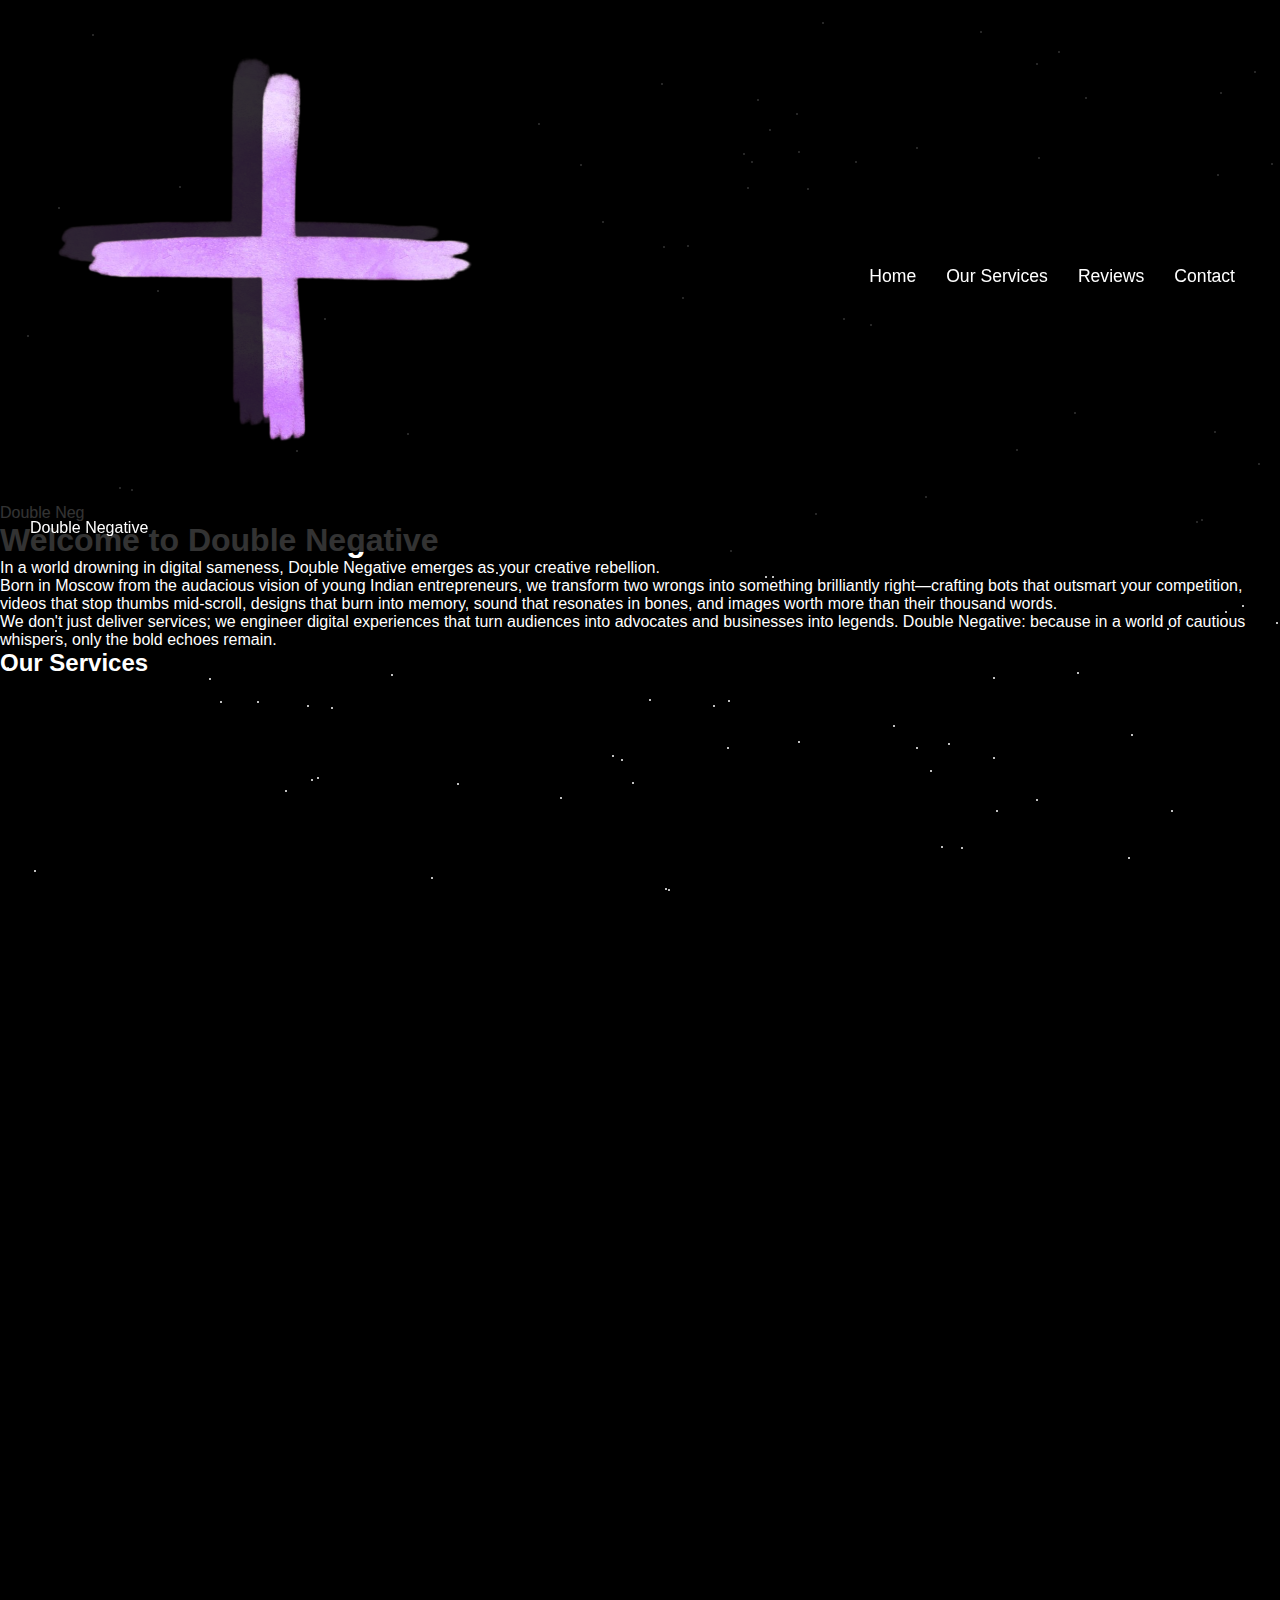
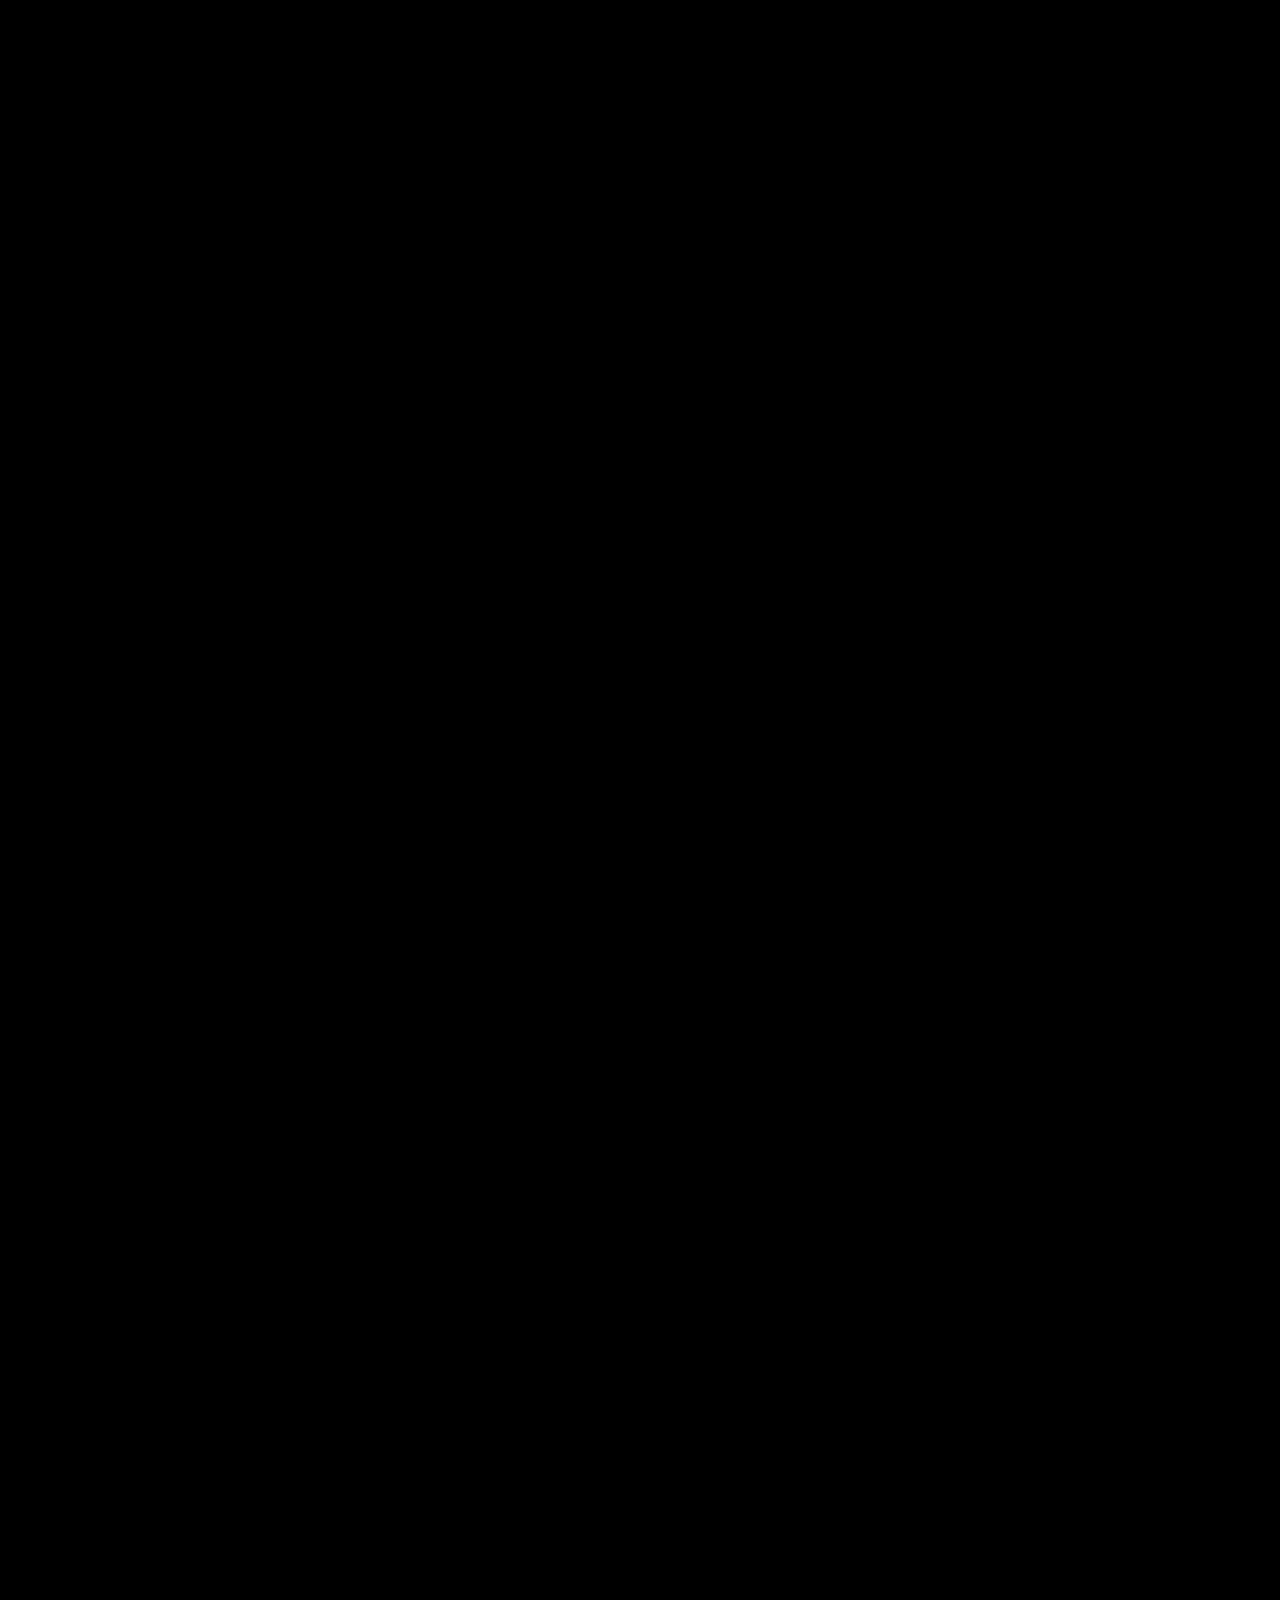
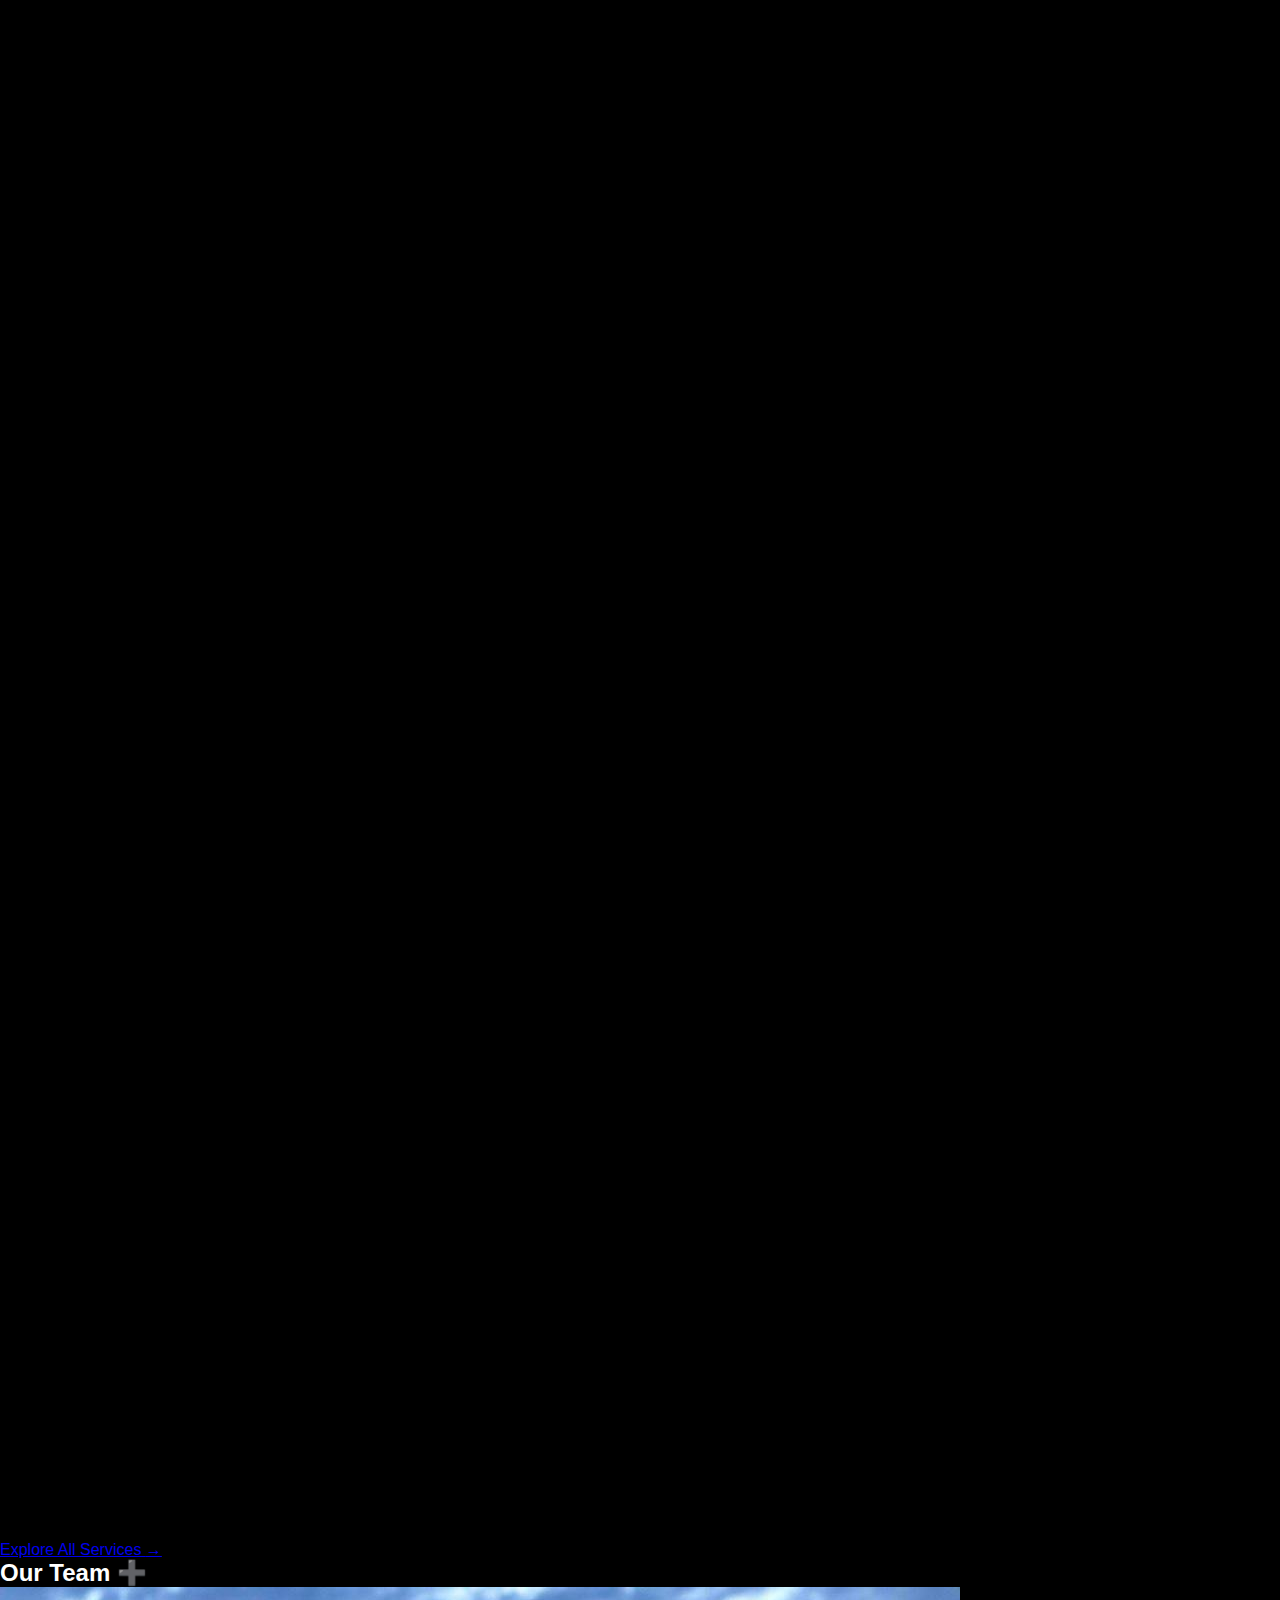
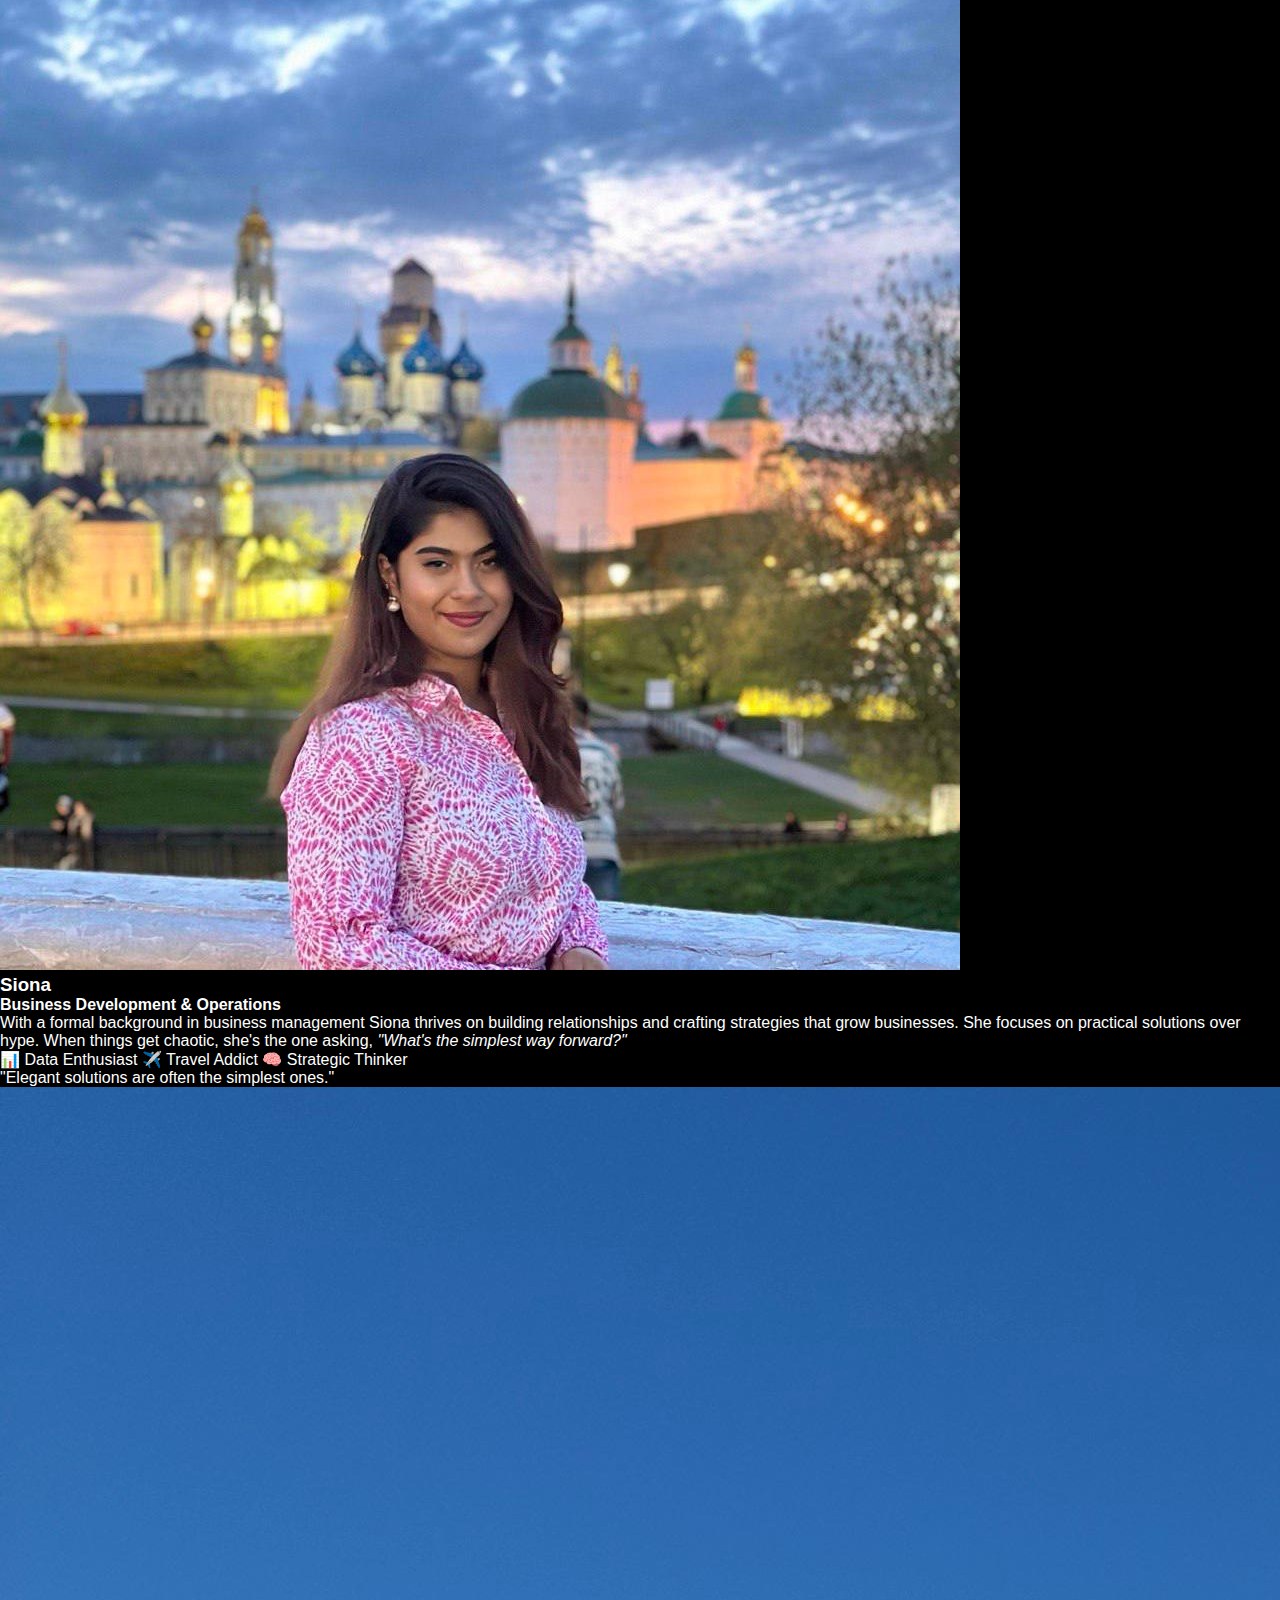
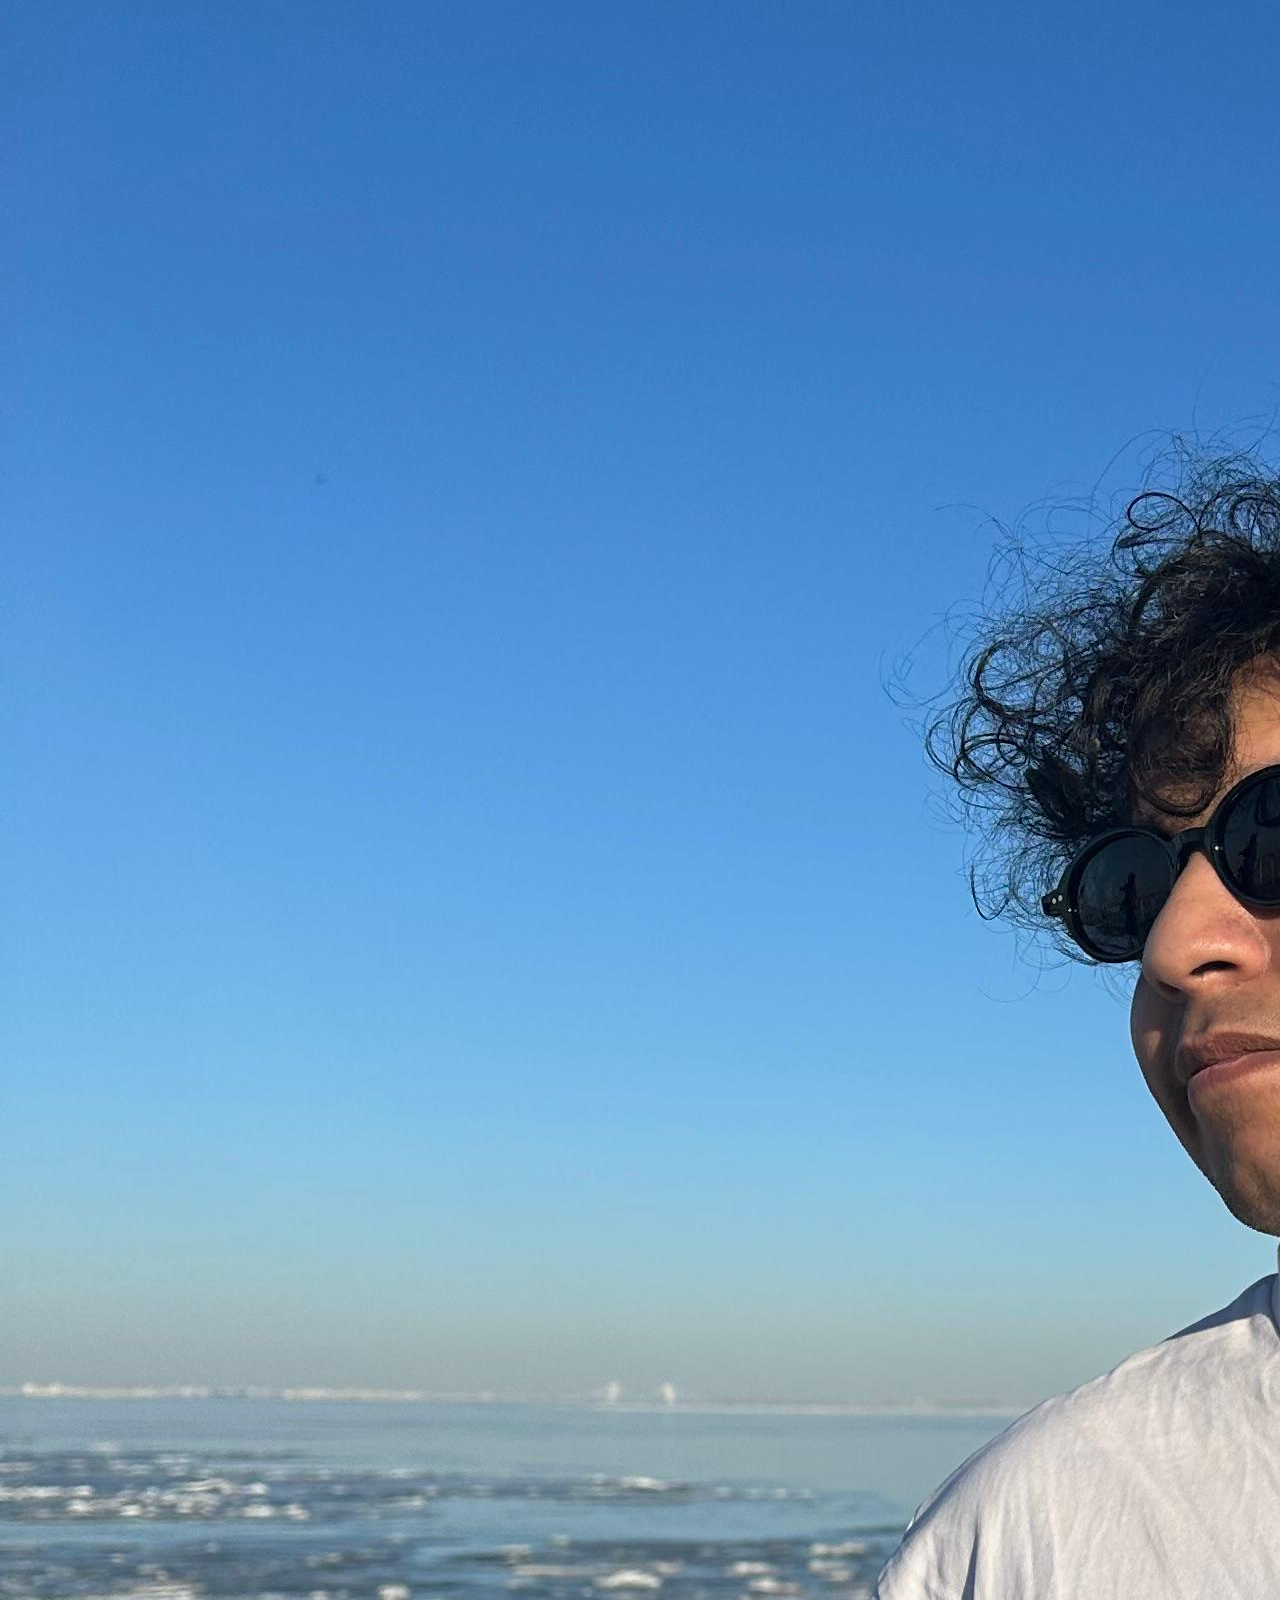
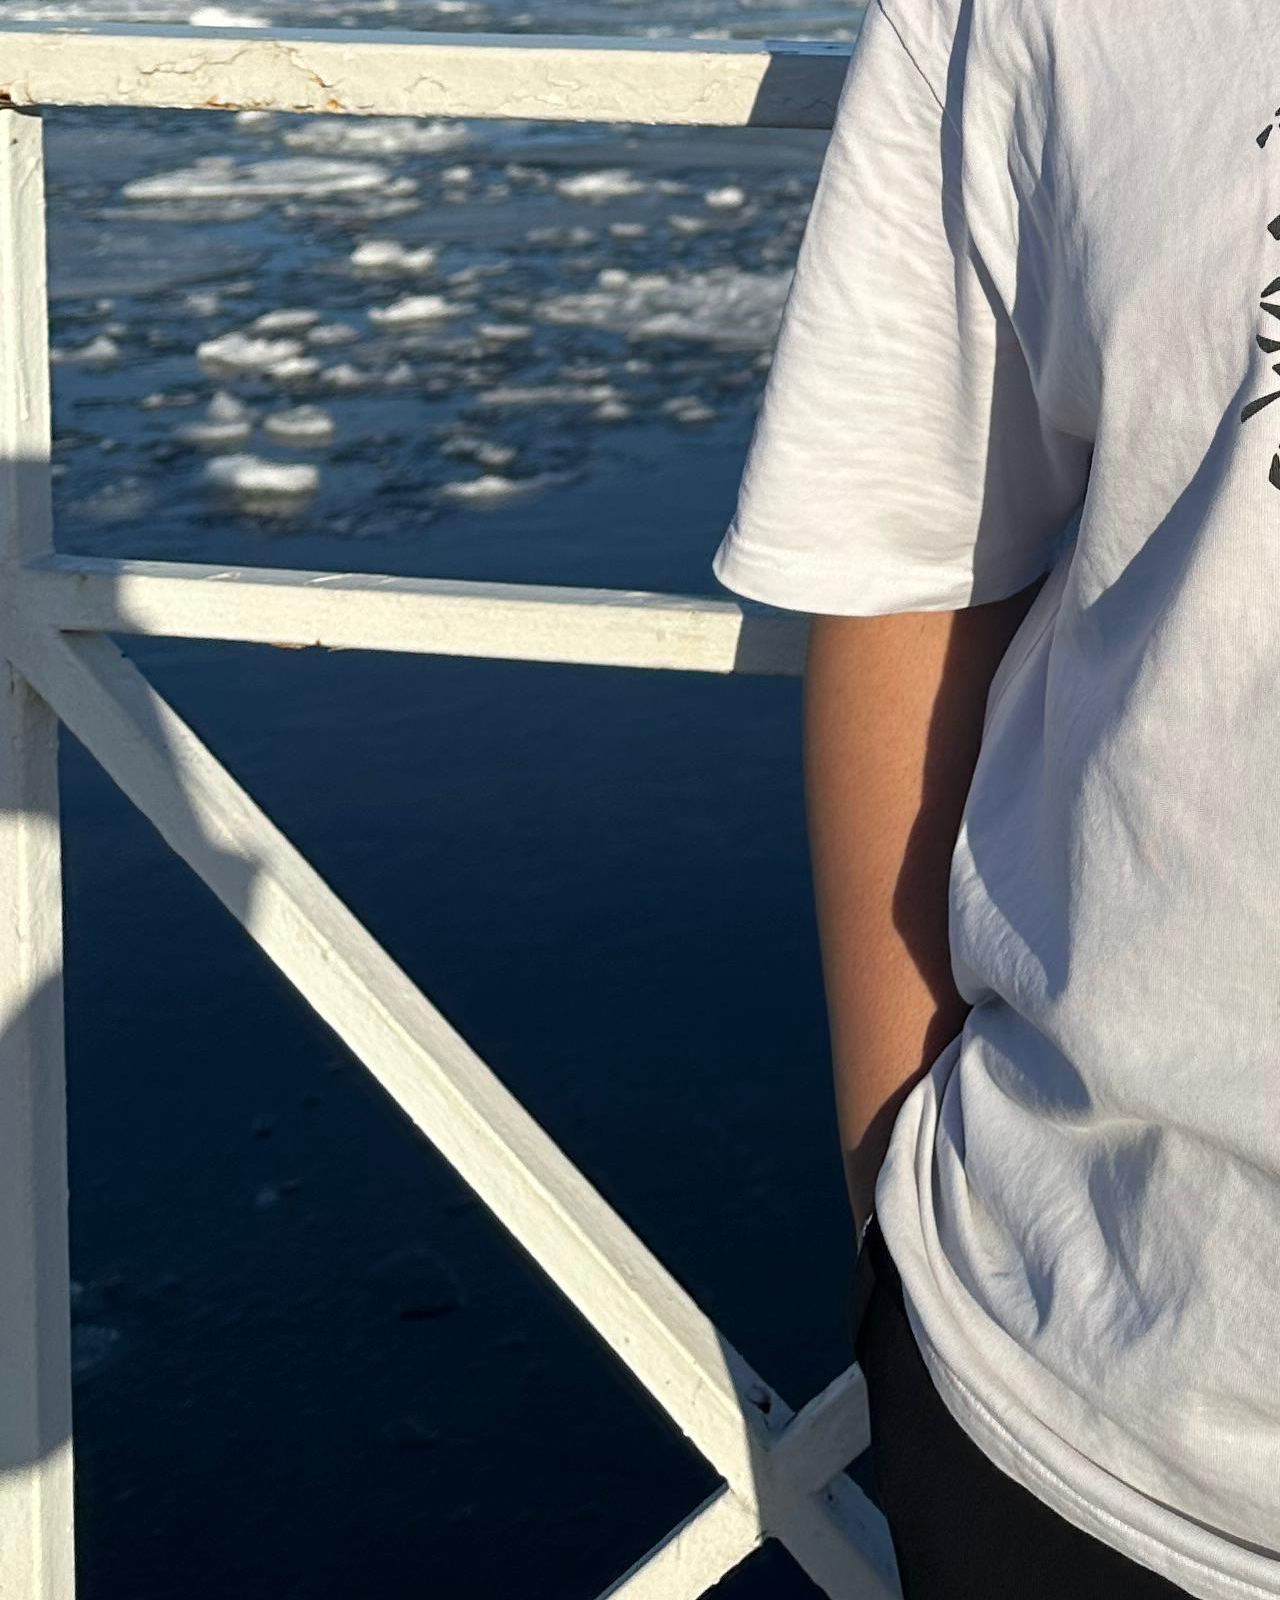
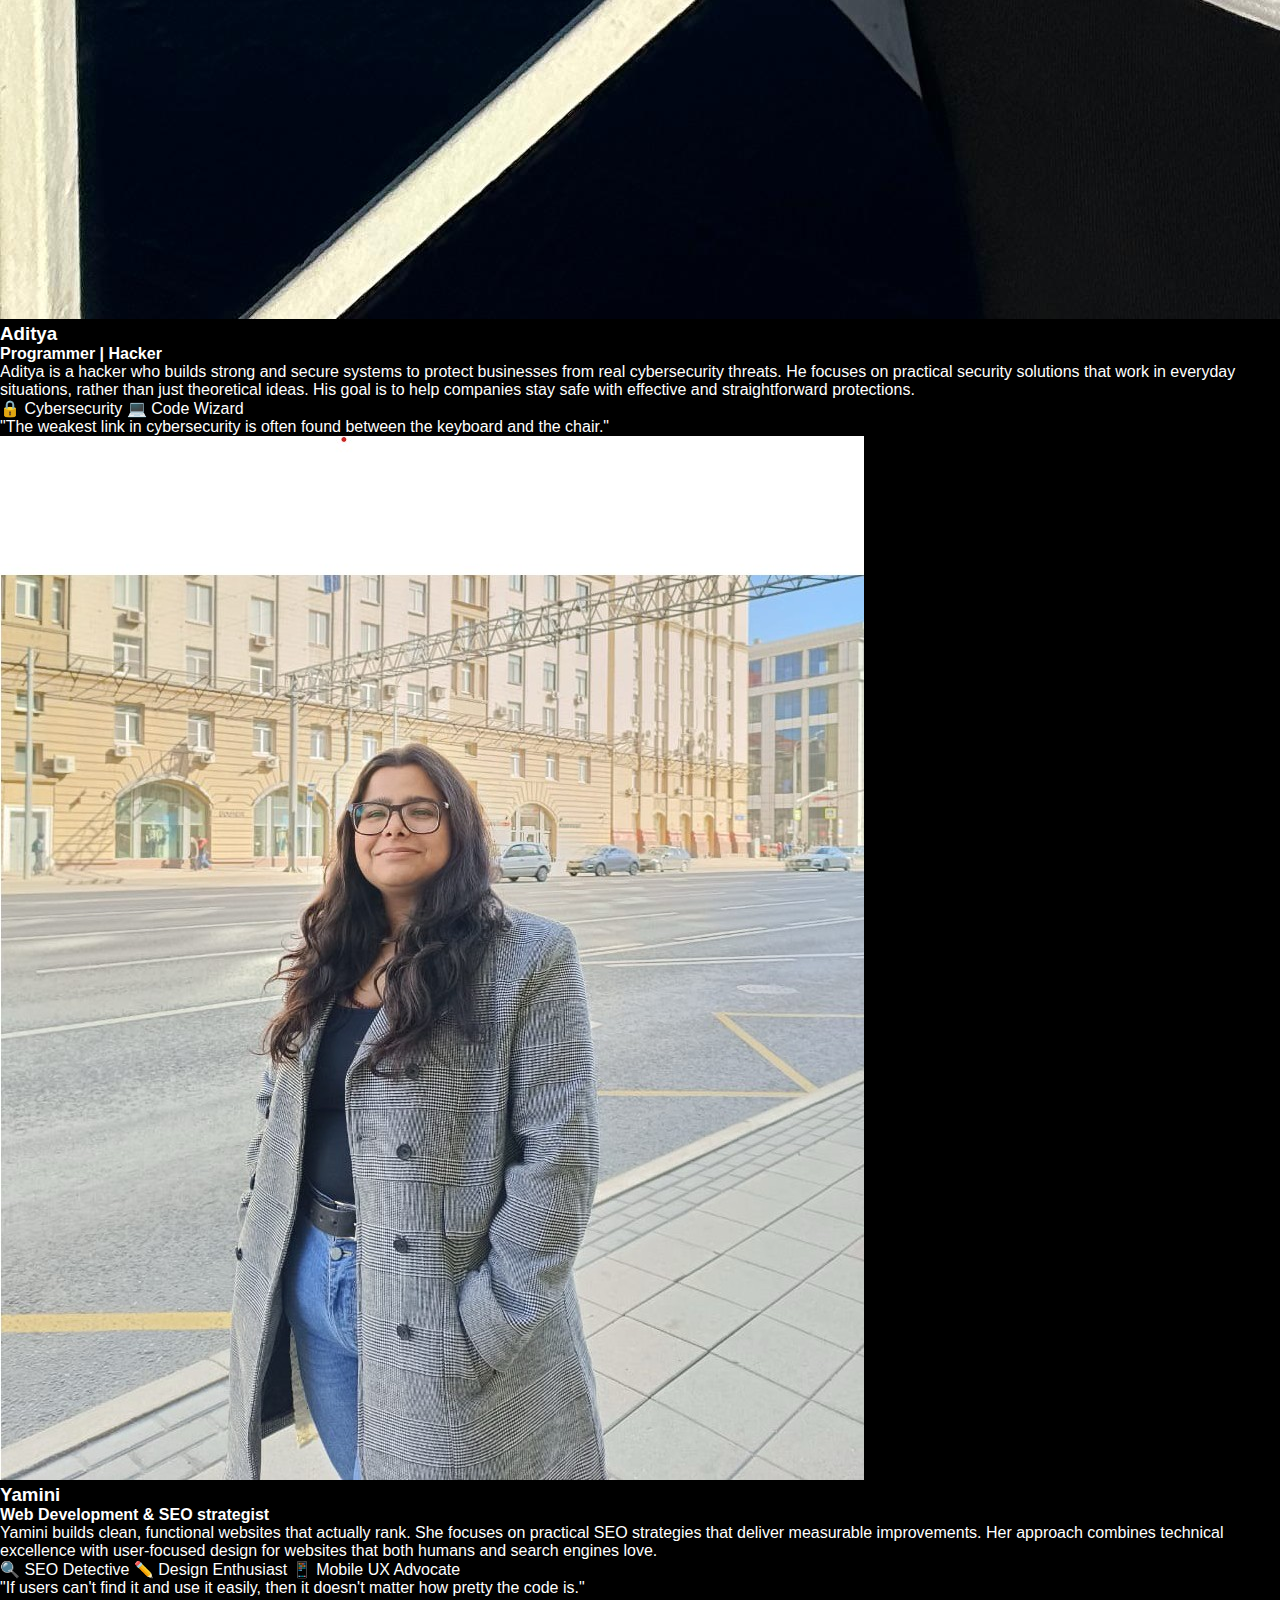
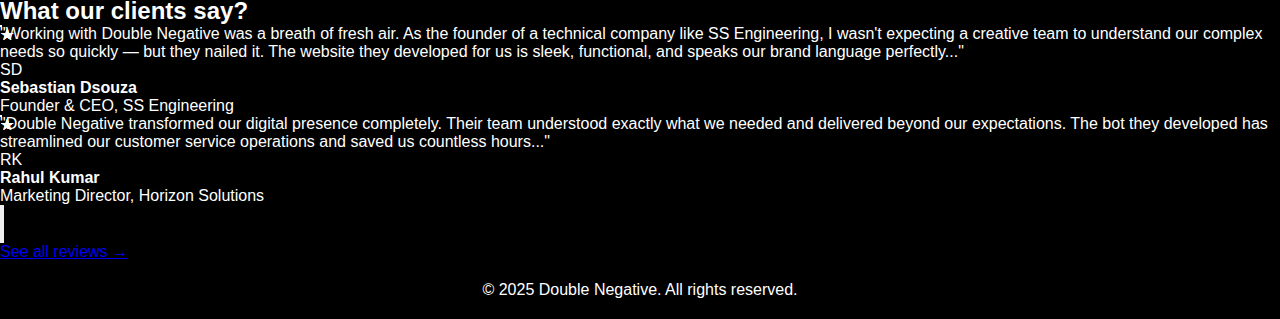
<file: index.html>
<!DOCTYPE html>
<html lang="en">
<head>
  <meta charset="UTF-8" />
  <meta name="viewport" content="width=device-width, initial-scale=1" />
  <title>Double Negative</title>
  <link rel="icon" type="image/x-icon" href="assets/Favicon.ico" />
  <link href="https://fonts.googleapis.com/css2?family=Inter:wght@400;600&display=swap" rel="stylesheet" />
  <link rel="stylesheet" href="styles.css" />
  <link rel="stylesheet" href="mediaqueries.css" />
</head>
<body>
  <!-- Stars Background -->
  <div class="stars"></div>

  <!-- Preloader Overlay -->
  <div class="preloader-overlay" id="preloaderOverlay">
    <img src="assets/Logo.png" alt="Double Negative Logo" class="preloader-logo" />
    <div class="preloader-title"><span id="preloader-typewriter"></span></div>
  </div>

  <!-- All page content wrapped here -->
  <div id="pageContent">
    <!-- Navigation Bar -->
    <nav class="navbar">
      <div class="logo-container">
        <img src="assets/Logo.png" alt="Double Negative Logo" class="logo" />
        <div class="text">Double Negative</div>
      </div>

      <!-- Hamburger Button -->
      <button class="hamburger" id="hamburgerBtn" aria-label="Toggle menu">
        <span class="bar"></span>
        <span class="bar"></span>
        <span class="bar"></span>
      </button>

      <ul class="nav-links">
        <li><a href="index.html">Home</a></li>
        <li><a href="services.html">Our Services</a></li>
        <li><a href="reviews.html">Reviews</a></li>
        <li><a href="contact.html">Contact</a></li>
      </ul>
    </nav>

    <!-- Main Content -->

<!-- Here I have added the about us section and updated the header -->
    <div class="content" id="mainContent">
  <h1>Welcome to <span class="highlight">Double Negative</span></h1>
  <div class="intro-text">
    <p>In a world drowning in digital sameness, Double Negative emerges as your creative rebellion.</p>
    <p>Born in Moscow from the audacious vision of young Indian entrepreneurs, we transform two wrongs into something brilliantly right—crafting bots that outsmart your competition, videos that stop thumbs mid-scroll, designs that burn into memory, sound that resonates in bones, and images worth more than their thousand words.</p>
    <p>We don't just deliver services; we engineer digital experiences that turn audiences into advocates and businesses into legends. Double Negative: because in a world of cautious whispers, only the bold echoes remain.</p>
  </div>
  </div>

  <!-- Service Section Here I have added the service section -->

    <section class="services-highlight-home">
  <h2 class="section-title">Our Services</h2>
  
  <div class="services-grid">
    <div class="service-item" data-aos="fade-up" data-aos-delay="100">
      <div class="service-icon">
        <svg xmlns="http://www.w3.org/2000/svg" viewBox="0 0 24 24" fill="none" stroke="currentColor" stroke-width="2" stroke-linecap="round" stroke-linejoin="round">
          <circle cx="12" cy="12" r="10"></circle>
          <line x1="8" y1="16" x2="16" y2="16"></line>
          <line x1="9" y1="9" x2="9.01" y2="9"></line>
          <line x1="15" y1="9" x2="15.01" y2="9"></line>
        </svg>
      </div>
      <h3>Bot Development</h3>
      <p>Bots that engage and streamline your workflow effortlessly.</p>
    </div>

    <div class="service-item" data-aos="fade-up" data-aos-delay="400">
      <div class="service-icon">
        <svg xmlns="http://www.w3.org/2000/svg" viewBox="0 0 24 24" fill="none" stroke="currentColor" stroke-width="2" stroke-linecap="round" stroke-linejoin="round">
          <rect x="3" y="5" width="18" height="12" rx="2" ry="2"></rect>
          <line x1="8" y1="19" x2="16" y2="19"></line>
          <line x1="12" y1="17" x2="12" y2="19"></line>
        </svg>
      </div>
      <h3>Web Development</h3>
      <p>Websites that captivate and drive your online success.</p>
    </div>

    <div class="service-item" data-aos="fade-up" data-aos-delay="300">
      <div class="service-icon">
        <svg xmlns="http://www.w3.org/2000/svg" viewBox="0 0 24 24" fill="none" stroke="currentColor" stroke-width="2" stroke-linecap="round" stroke-linejoin="round">
          <path d="M12 19l7-7 3 3-7 7-3-3z"></path>
          <path d="M18 13l-1.5-7.5L2 2l3.5 14.5L13 18l5-5z"></path>
          <path d="M2 2l7.586 7.586"></path>
          <circle cx="11" cy="11" r="2"></circle>
        </svg>
      </div>
      <h3>Graphic Design</h3>
      <p>Visual content that stands out and leaves a lasting impression.</p>
    </div>

    <div class="service-item" data-aos="fade-up" data-aos-delay="300">
      <div class="service-icon">
        <svg xmlns="http://www.w3.org/2000/svg" viewBox="0 0 24 24" fill="none" stroke="currentColor" stroke-width="2" stroke-linecap="round" stroke-linejoin="round" width="48" height="48">
          <circle cx="12" cy="12" r="3"></circle>
          <path d="M19.4 15a1.65 1.65 0 0 0 .33 1.82l.06.06a2 2 0 1 1-2.83 2.83l-.06-.06a1.65 1.65 0 0 0-1.82-.33 1.65 1.65 0 0 0-1 1.51V21a2 2 0 1 1-4 0v-.09a1.65 1.65 0 0 0-1-1.51 1.65 1.65 0 0 0-1.82.33l-.06.06a2 2 0 1 1-2.83-2.83l.06-.06a1.65 1.65 0 0 0 .33-1.82 1.65 1.65 0 0 0-1.51-1H3a2 2 0 1 1 0-4h.09a1.65 1.65 0 0 0 1.51-1 1.65 1.65 0 0 0-.33-1.82l-.06-.06a2 2 0 1 1 2.83-2.83l.06.06a1.65 1.65 0 0 0 1.82.33h.09a1.65 1.65 0 0 0 1-1.51V3a2 2 0 1 1 4 0v.09a1.65 1.65 0 0 0 1 1.51h.09a1.65 1.65 0 0 0 1.82-.33l.06-.06a2 2 0 1 1 2.83 2.83l-.06.06a1.65 1.65 0 0 0-.33 1.82v.09a1.65 1.65 0 0 0 1.51 1H21a2 2 0 1 1 0 4h-.09a1.65 1.65 0 0 0-1.51 1z"></path>
        </svg>
      </div>
    <h3>Optimization</h3>
    <p>We help optimize your business through SMO | SMM | SEO.</p>
    </div>
  </div>

  <div class="cta-container">
    <a href="services.html" class="cta-button-services">
      Explore All Services
      <span class="arrow">→</span>
    </a>
  </div>
</section>
  
  <!-- Service sections Ends -->

  <!-- Team Section Here  -->

<section class="team-section">
  <h2 class="section-title">Our Team ➕</h2>
  
  <div class="team-container">
    <div class="team-member" data-animation="fade-right">
      <div class="member-image">
        <div class="image-container">
          <img src="assets/siona.jpg" alt="Siona" class="team-photo" />
        </div>
        <div class="image-border"></div>
      </div>
      
      <div class="member-info">
        <h3>Siona</h3>
        <h4>Business Development & Operations</h4>
        <p>With a formal background in business management Siona thrives on building relationships and crafting strategies that grow businesses. She focuses on practical solutions over hype. When things get chaotic, she's the one asking, <em>"What's the simplest way forward?"</em></p>
        
        <div class="member-fun-facts">
          <span>📊 Data Enthusiast</span>
          <span>✈️ Travel Addict</span>
          <span>🧠 Strategic Thinker</span>
        </div>
        
        <div class="member-quote">
          "Elegant solutions are often the simplest ones."
        </div>
      </div>
    </div>
    
    <div class="team-member" data-animation="fade-left">
      <div class="member-image">
        <div class="image-container">
          <img src="assets/aditya.jpg" alt="Siona" class="team-photo" />
        </div>
        <div class="image-border"></div>
      </div>
      
      <div class="member-info">
        <h3>Aditya</h3>
        <h4>Programmer | Hacker</h4>
        <p>Aditya is a hacker who builds strong and secure systems to protect businesses from real cybersecurity threats. He focuses on practical security solutions that work in everyday situations, rather than just theoretical ideas. His goal is to help companies stay safe with effective and straightforward protections.</p>
        
        <div class="member-fun-facts">
          <span>🔒 Cybersecurity</span>
          <span>💻 Code Wizard</span>
        </div>
        
        <div class="member-quote">
          "The weakest link in cybersecurity is often found between the keyboard and the chair."
        </div>
      </div>
    </div>
    
    <div class="team-member" data-animation="fade-right">
      <div class="member-image">
        <div class="image-container">
         <img src="assets/yamini.jpg" alt="Yamini" class="team-photo" />
        </div>
        <div class="image-border"></div>
      </div>
      
      <div class="member-info">
        <h3>Yamini</h3>
        <h4>Web Development & SEO strategist</h4>
        <p>Yamini builds clean, functional websites that actually rank. She focuses on practical SEO strategies that deliver measurable improvements. Her approach combines technical excellence with user-focused design for websites that both humans and search engines love.</p>
        
        <div class="member-fun-facts">
          <span>🔍 SEO Detective</span>
          <span>✏️ Design Enthusiast</span>
          <span>📱 Mobile UX Advocate</span>
        </div>
        
        <div class="member-quote">
          "If users can't find it and use it easily, then it doesn't matter how pretty the code is."
        </div>
      </div>
    </div>
  </div>
</section>
  <!-- Team Section ends here  -->

  <!-- Review section begins  -->
  <section class="testimonial-section">
  <h2 class="section-title">What our clients say?</h2>
  
  <div class="testimonial-carousel">
    <div class="testimonial-container">
      <!-- First review -->
       <div class="testimonial-slide active">
        <div class="testimonial-content">
          <div class="testimonial-rating">
            <span class="star">★</span>
            <span class="star">★</span>
            <span class="star">★</span>
            <span class="star">★</span>
            <span class="star">★</span>
          </div>
          <div class="testimonial-text">
            <p>"Working with Double Negative was a breath of fresh air. As the founder of a technical company like SS Engineering, I wasn't expecting a creative team to understand our complex needs so quickly — but they nailed it. The website they developed for us is sleek, functional, and speaks our brand language perfectly..."</p>
          </div>
          <div class="testimonial-author">
            <div class="author-avatar">
              <div class="avatar-placeholder">SD</div>
            </div>
            <div class="author-info">
              <h4>Sebastian Dsouza</h4>
              <p>Founder & CEO, SS Engineering</p>
            </div>
          </div>
        </div>
      </div>

    <!-- Second review , we can add more as well , right now going with two , can be extended further -->
     <!-- Second Testimonial (you can add more) -->
      <div class="testimonial-slide">
        <div class="testimonial-content">
          <div class="testimonial-rating">
            <span class="star">★</span>
            <span class="star">★</span>
            <span class="star">★</span>
            <span class="star">★</span>
            <span class="star">★</span>
          </div>
          <div class="testimonial-text">
            <p>"Double Negative transformed our digital presence completely. Their team understood exactly what we needed and delivered beyond our expectations. The bot they developed has streamlined our customer service operations and saved us countless hours..."</p>
          </div>
          <div class="testimonial-author">
            <div class="author-avatar">
              <div class="avatar-placeholder">RK</div>
            </div>
            <div class="author-info">
              <h4>Rahul Kumar</h4>
              <p>Marketing Director, Horizon Solutions</p>
            </div>
          </div>
        </div>
      </div>
    </div>

    <!-- Carousel Controls -->
    <div class="carousel-controls">
      <button class="carousel-control prev" aria-label="Previous testimonial">
        <svg xmlns="http://www.w3.org/2000/svg" viewBox="0 0 24 24" fill="none" stroke="currentColor" stroke-width="2" stroke-linecap="round" stroke-linejoin="round">
          <polyline points="15 18 9 12 15 6"></polyline>
        </svg>
      </button>
      <div class="carousel-indicators">
        <span class="indicator active" data-index="0"></span>
        <span class="indicator" data-index="1"></span>
      </div>
      <button class="carousel-control next" aria-label="Next testimonial">
        <svg xmlns="http://www.w3.org/2000/svg" viewBox="0 0 24 24" fill="none" stroke="currentColor" stroke-width="2" stroke-linecap="round" stroke-linejoin="round">
          <polyline points="9 18 15 12 9 6"></polyline>
        </svg>
      </button>
    </div>
  </div>
  
  <div class="testimonial-cta-container">
    <a href="reviews.html" class="cta-button-testimonials">
      See all reviews
      <span class="arrow">→</span>
    </a>
  </div>
</section>
<!-- Review sections ends here -->


    <!-- Footer -->
    <footer>
      <p>&copy; 2025 Double Negative. All rights reserved.</p>
    </footer>
  </div>

  <!-- Purple Loading Bar -->
  <div class="loading-bar" id="loadingBar"></div>

  <!-- Scripts -->
  <script>
    document.addEventListener('DOMContentLoaded', function () {
      // Star background effect
      const starsContainer = document.querySelector('.stars');
      const numberOfStars = 100;
      for (let i = 0; i < numberOfStars; i++) {
        const star = document.createElement('div');
        star.classList.add('star');
        star.style.left = `${Math.random() * 100}vw`;
        star.style.top = `${Math.random() * 100}vh`;
        star.style.animationDelay = `${Math.random() * 5}s`;
        star.style.animationDuration = `${Math.random() * 5 + 5}s`;
        starsContainer.appendChild(star);
      }

      // Preloader logic
      const preloaderOverlay = document.getElementById('preloaderOverlay');
      const pageContent = document.getElementById('pageContent');
      const preloaderTypewriter = document.getElementById('preloader-typewriter');

      function showMainContent() {
        preloaderOverlay.classList.add('hidden');
        setTimeout(() => {
          pageContent.classList.add('visible');
          // NO centering of navbar here
        }, 1000);
      }

      function runPreloader() {
        const text = "Double Negative";
        let index = 0;
        preloaderTypewriter.textContent = "";
        function type() {
          if (index < text.length) {
            preloaderTypewriter.textContent += text.charAt(index);
            index++;
            setTimeout(type, 100);
          } else {
            setTimeout(showMainContent, 700);
          }
        }
        type();
      }

      // --- Preloader on refresh from any page ---
      runPreloader();

      // Loading bar animation on navigation
      const loadingBar = document.getElementById('loadingBar');
      document.querySelectorAll('a[href]').forEach(link => {
        const href = link.getAttribute('href');
        if (
          href &&
          !href.startsWith('#') &&
          !link.hasAttribute('target') &&
          !href.startsWith('mailto:') &&
          !href.startsWith('tel:') &&
          !href.startsWith('javascript:')
        ) {
          link.addEventListener('click', function (e) {
            e.preventDefault();
            loadingBar.style.transition = 'none';
            loadingBar.style.width = '0';
            loadingBar.style.display = 'block';
            void loadingBar.offsetWidth;
            loadingBar.style.transition = 'width 0.8s cubic-bezier(.4,0,.2,1)';
            loadingBar.style.width = '100%';
            setTimeout(() => {
              window.location.href = href;
            }, 850);
          });
        }
      });

      // Animate loading bar on unload (reload/back)
      window.addEventListener('beforeunload', function () {
        loadingBar.style.transition = 'none';
        loadingBar.style.width = '0';
        loadingBar.style.display = 'block';
        void loadingBar.offsetWidth;
        loadingBar.style.transition = 'width 0.8s cubic-bezier(.4,0,.2,1)';
        loadingBar.style.width = '100%';
      });

      // Hamburger menu toggle with touch support
      const hamburgerBtn = document.getElementById('hamburgerBtn');
      const navLinks = document.querySelector('.nav-links');

      function toggleMenu(e) {
        e.preventDefault();
        navLinks.classList.toggle('open');
      }

      hamburgerBtn.addEventListener('click', toggleMenu);
      hamburgerBtn.addEventListener('touchstart', toggleMenu);

     // Scroll animation function
function initScrollAnimations() {
  const serviceItems = document.querySelectorAll('.service-item');
  
  // Intersection Observer for animations
  const observerOptions = {
    threshold: 0.2,
    rootMargin: '0px 0px -50px 0px'
  };
  
  const observer = new IntersectionObserver((entries) => {
    entries.forEach(entry => {
      if (entry.isIntersecting) {
        entry.target.style.opacity = '1';
        entry.target.style.transform = 'translateY(0)';
        observer.unobserve(entry.target);
      }
    });
  }, observerOptions);
  
  // Initially set the items to be invisible
  serviceItems.forEach(item => {
    item.style.opacity = '0';
    item.style.transform = 'translateY(30px)';
    observer.observe(item);
  });
}

// Run after the DOM is fully loaded
document.addEventListener('DOMContentLoaded', function() {
  // All your existing code here...
  
  // Add this at the end:
  initScrollAnimations();
});

 // Initialize team member animations
      function initTeamAnimations() {
        const teamMembers = document.querySelectorAll('.team-member');
        
        // Intersection Observer for team members
        const teamObserverOptions = {
          threshold: 0.2,
          rootMargin: '0px 0px -50px 0px'
        };
        
        const teamObserver = new IntersectionObserver((entries) => {
          entries.forEach(entry => {
            if (entry.isIntersecting) {
              entry.target.classList.add('visible');
              teamObserver.unobserve(entry.target);
            }
          });
        }, teamObserverOptions);
        
        // Observe each team member for animation
        teamMembers.forEach(member => {
          teamObserver.observe(member);
        });
        
        // Add hover effects for fun facts
        const funFactItems = document.querySelectorAll('.member-fun-facts span');
        funFactItems.forEach(item => {
          // Randomize initial position for animation
          const randomDelay = Math.random() * 0.5;
          item.style.transitionDelay = `${randomDelay}s`;
          
          // Apply subtle hover effect
          item.addEventListener('mouseover', () => {
            item.style.transform = 'translateY(-5px) scale(1.05)';
            item.style.background = 'rgba(138, 43, 226, 0.3)';
          });
          
          item.addEventListener('mouseout', () => {
            item.style.transform = '';
            item.style.background = '';
          });
        });
      }
      
      // Initialize scroll animations
      initScrollAnimations();
      
      // Initialize team animations
      initTeamAnimations();

    // Java script for Review section

    function initTestimonialCarousel() {
        const slides = document.querySelectorAll('.testimonial-slide');
        const indicators = document.querySelectorAll('.carousel-indicators .indicator');
        const prevBtn = document.querySelector('.carousel-control.prev');
        const nextBtn = document.querySelector('.carousel-control.next');
        
        let currentIndex = 0;
        let autoplayInterval;
        
        // Initialize autoplay
        startAutoplay();
        
        // Set active slide
        function setActiveSlide(index) {
          // Remove active class from all slides and indicators
          slides.forEach(slide => slide.classList.remove('active'));
          indicators.forEach(indicator => indicator.classList.remove('active'));
          
          // Add active class to current slide and indicator
          slides[index].classList.add('active');
          indicators[index].classList.add('active');
          
          // Update current index
          currentIndex = index;
        }

      // Next slide function
        function nextSlide() {
          let nextIndex = currentIndex + 1;
          if (nextIndex >= slides.length) {
            nextIndex = 0;
          }
          setActiveSlide(nextIndex);
        }
        
        // Previous slide function
        function prevSlide() {
          let prevIndex = currentIndex - 1;
          if (prevIndex < 0) {
            prevIndex = slides.length - 1;
          }
          setActiveSlide(prevIndex);
        }
        
        // Start autoplay
        function startAutoplay() {
          stopAutoplay(); // Clear any existing interval
          autoplayInterval = setInterval(nextSlide, 6000); // Change slide every 6 seconds
        }
        
        // Stop autoplay
        function stopAutoplay() {
          if (autoplayInterval) {
            clearInterval(autoplayInterval);
          }
        }
        
        // Event listeners
        if (nextBtn) {
          nextBtn.addEventListener('click', () => {
            nextSlide();
            startAutoplay(); // Reset timer after manual navigation
          });
        }
        
        if (prevBtn) {
          prevBtn.addEventListener('click', () => {
            prevSlide();
            startAutoplay(); // Reset timer after manual navigation
          });
        }
        
        // Indicator click events
        indicators.forEach((indicator, index) => {
          indicator.addEventListener('click', () => {
            setActiveSlide(index);
            startAutoplay(); // Reset timer after manual navigation
          });
        });
        
        // Pause autoplay on hover
        const carousel = document.querySelector('.testimonial-carousel');
        if (carousel) {
          carousel.addEventListener('mouseenter', stopAutoplay);
          carousel.addEventListener('mouseleave', startAutoplay);
        }
        
        // Touch events for mobile swipe
        let touchStartX = 0;
        let touchEndX = 0;
        
        function handleTouchStart(e) {
          touchStartX = e.touches[0].clientX;
        }
        
        function handleTouchEnd(e) {
          touchEndX = e.changedTouches[0].clientX;
          handleSwipe();
        }
        
        function handleSwipe() {
          const swipeThreshold = 50; // Minimum distance to be considered a swipe
          
          if (touchStartX - touchEndX > swipeThreshold) {
            // Swipe left (next)
            nextSlide();
          } else if (touchEndX - touchStartX > swipeThreshold) {
            // Swipe right (previous)
            prevSlide();
          }
          
          startAutoplay(); // Reset timer after swipe
        }
        
        if (carousel) {
          carousel.addEventListener('touchstart', handleTouchStart, false);
          carousel.addEventListener('touchend', handleTouchEnd, false);
        }
      }
      
      // Initialize testimonial carousel
      initTestimonialCarousel();
    
    
    });

    
  </script>

</body>
</html>
</file>
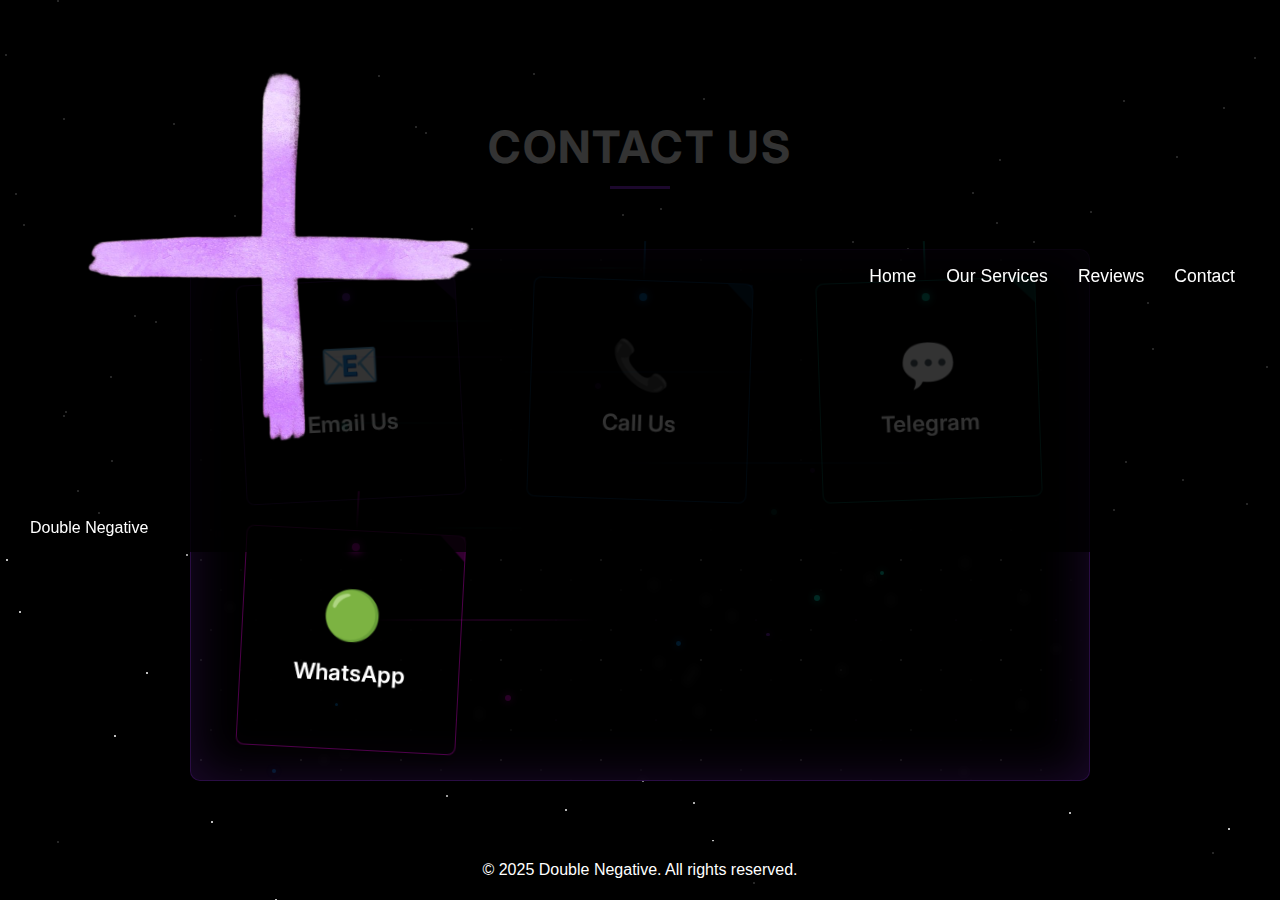
<file: contact.html>
<!DOCTYPE html>
<html lang="en">
<head>
  <meta charset="UTF-8" />
  <meta name="viewport" content="width=device-width, initial-scale=1" />
  <title>Contact - Double Negative</title>
  <link rel="icon" type="image/x-icon" href="assets/Favicon.ico" />
  <link href="https://fonts.googleapis.com/css2?family=Inter:wght@400;600&display=swap" rel="stylesheet" />
  <link rel="stylesheet" href="styles.css" />
  <link rel="stylesheet" href="mediaqueries.css" />
  <style>
    /* Contact Page Specific Styles */
   .contact-container {
      padding: 120px 20px 60px;
      max-width: 1200px;
      margin: 0 auto;
      text-align: center;
    }
    
    .section-title {
      font-family: 'Inter', sans-serif;
      font-size: 2.8rem;
      font-weight: 700;
      letter-spacing: 2px;
      color: #fff;
      text-align: center;
      margin-bottom: 60px;
      position: relative;
      display: inline-block;
      padding-bottom: 15px;
    }
    
    .section-title:after {
      content: '';
      position: absolute;
      width: 60px;
      height: 3px;
      background-color: #8a2be2;
      bottom: 0;
      left: 50%;
      transform: translateX(-50%);
    }
    
    /* Cosmic Notes Board Styles */
    .cosmic-board {
      background: rgba(0, 0, 0, 0.5);
      border: 1px solid rgba(138, 43, 226, 0.3);
      padding: 30px;
      border-radius: 10px;
      box-shadow: 0 10px 30px rgba(0, 0, 0, 0.5), 0 0 50px rgba(138, 43, 226, 0.2) inset;
      position: relative;
      max-width: 900px;
      margin: 0 auto;
      min-height: 500px;
      display: grid;
      grid-template-columns: repeat(auto-fit, minmax(250px, 1fr));
      gap: 30px;
      justify-items: center;
      backdrop-filter: blur(5px);
    }
    
    .cosmic-board:before {
      content: "";
      position: absolute;
      top: 0;
      left: 0;
      right: 0;
      bottom: 0;
      background-image: url("data:image/svg+xml,%3Csvg width='100' height='100' viewBox='0 0 100 100' xmlns='http://www.w3.org/2000/svg'%3E%3Ccircle cx='10' cy='10' r='1' fill='%23ffffff33'/%3E%3Ccircle cx='30' cy='40' r='0.5' fill='%23ffffff22'/%3E%3Ccircle cx='50' cy='20' r='0.8' fill='%23ffffff22'/%3E%3Ccircle cx='80' cy='30' r='0.4' fill='%23ffffff33'/%3E%3Ccircle cx='20' cy='80' r='0.7' fill='%23ffffff33'/%3E%3Ccircle cx='65' cy='70' r='0.6' fill='%238a2be233'/%3E%3Ccircle cx='90' cy='90' r='0.5' fill='%238a2be222'/%3E%3C/svg%3E");
      border-radius: 10px;
      opacity: 0.5;
      z-index: 0;
    }
    
    /* Sticky Note Styles */
    .sticky-note {
      width: 220px;
      height: 220px;
      padding: 25px 20px;
      position: relative;
      box-shadow: 0 5px 15px rgba(0, 0, 0, 0.5);
      display: flex;
      flex-direction: column;
      align-items: center;
      justify-content: center;
      text-align: center;
      font-family: 'Inter', sans-serif;
      z-index: 1;
      cursor: pointer;
      transform-origin: center;
      transform: rotate(var(--rotate, 0deg));
      transition: all 0.3s ease;
      border-radius: 8px;
      backdrop-filter: blur(5px);
      border: 1px solid rgba(255, 255, 255, 0.1);
      background-color: rgba(0, 0, 0, 0.6);
    }
    
    .sticky-note:hover {
      transform: scale(1.05) rotate(calc(var(--rotate, 0deg) + 1deg));
      box-shadow: 0 15px 25px rgba(0, 0, 0, 0.6), 0 0 20px var(--glow-color, rgba(138, 43, 226, 0.6));
      z-index: 5;
    }
    
    .sticky-note:active {
      transform: scale(0.98) rotate(calc(var(--rotate, 0deg) - 1deg));
    }
    
    .sticky-note:before {
      content: "";
      position: absolute;
      top: 0;
      right: 0;
      border-width: 0 25px 25px 0;
      border-style: solid;
      border-color: transparent rgba(255, 255, 255, 0.1) transparent transparent;
      border-radius: 0 0 0 8px;
      transition: all 0.3s ease;
    }
    
    .sticky-note:hover:before {
      border-width: 0 30px 30px 0;
    }
    
    .sticky-purple {
      --glow-color: rgba(138, 43, 226, 0.6);
      border: 1px solid rgba(138, 43, 226, 0.3);
      --rotate: -3deg;
    }
    
    .sticky-purple:before {
      border-color: transparent rgba(138, 43, 226, 0.2) transparent transparent;
    }
    
    .sticky-blue {
      --glow-color: rgba(0, 149, 255, 0.6);
      border: 1px solid rgba(0, 149, 255, 0.3);
      --rotate: 2deg;
    }
    
    .sticky-blue:before {
      border-color: transparent rgba(0, 149, 255, 0.2) transparent transparent;
    }
    
    .sticky-teal {
      --glow-color: rgba(0, 255, 218, 0.6);
      border: 1px solid rgba(0, 255, 218, 0.3);
      --rotate: -2deg;
    }
    
    .sticky-teal:before {
      border-color: transparent rgba(0, 255, 218, 0.2) transparent transparent;
    }
    
    .sticky-pink {
      --glow-color: rgba(255, 0, 243, 0.6);
      border: 1px solid rgba(255, 0, 243, 0.3);
      --rotate: 3deg;
    }
    
    .sticky-pink:before {
      border-color: transparent rgba(255, 0, 243, 0.2) transparent transparent;
    }
    
    .sticky-icon {
      font-size: 3rem;
      margin-bottom: 15px;
      position: relative;
      z-index: 2;
    }
    
    .sticky-title {
      font-size: 1.4rem;
      font-weight: 600;
      margin-bottom: 10px;
      color: white;
    }
    
    .sticky-text {
      font-size: 1.1rem;
      max-width: 100%;
      overflow-wrap: break-word;
      color: rgba(255, 255, 255, 0.8);
    }
    
    /* Connector line effect */
    .sticky-note:after {
      content: "";
      position: absolute;
      top: 12px;
      left: 50%;
      transform: translateX(-50%);
      width: 8px;
      height: 8px;
      background: var(--glow-color, rgba(138, 43, 226, 0.8));
      border-radius: 50%;
      box-shadow: 0 0 10px var(--glow-color, rgba(138, 43, 226, 0.8));
      z-index: 2;
    }
    
    /* Digital connector effect */
    .digital-connector {
      position: absolute;
      width: 2px;
      height: 40px;
      background: linear-gradient(to bottom, var(--glow-color, rgba(138, 43, 226, 0.8)), transparent);
      top: -40px;
      left: 50%;
      transform: translateX(-50%);
      z-index: 1;
      opacity: 0.7;
    }
    
    /* Success message for copy */
    .success-message {
      position: fixed;
      top: 20px;
      left: 50%;
      transform: translateX(-50%);
      background: rgba(138, 43, 226, 0.9);
      color: white;
      padding: 10px 20px;
      border-radius: 5px;
      z-index: 9999;
      opacity: 0;
      transition: opacity 0.3s ease;
      pointer-events: none;
      box-shadow: 0 0 20px rgba(138, 43, 226, 0.5);
    }
    
    .success-message.show {
      opacity: 1;
    }

    /* Extra decoration elements */
    .decoration {
      position: absolute;
      z-index: 1;
      opacity: 0.2;
      pointer-events: none;
    }
    
    .circuit-line {
      height: 2px;
      background: linear-gradient(90deg, transparent, var(--line-color, rgba(138, 43, 226, 0.8)), transparent);
      position: absolute;
    }
    
    .circuit-dot {
      width: 6px;
      height: 6px;
      background: var(--dot-color, rgba(138, 43, 226, 0.8));
      border-radius: 50%;
      position: absolute;
      box-shadow: 0 0 8px var(--dot-color, rgba(138, 43, 226, 0.8));
    }
    
    /* Responsive Styles */
    @media (max-width: 768px) {
      .cosmic-board {
        padding: 20px;
        grid-template-columns: repeat(auto-fit, minmax(200px, 1fr));
        gap: 20px;
      }
      
      .sticky-note {
        width: 200px;
        height: 200px;
        padding: 20px 15px;
      }
    }
    
    @media (max-width: 480px) {
      .contact-container {
        padding: 100px 15px 40px;
      }
      
      .cosmic-board {
        padding: 15px;
        grid-template-columns: 1fr;
      }
      
      .section-title {
        font-size: 2.2rem;
      }
    }
  </style>
</head>
<body>
  <!-- Purple Loading Bar -->
  <div class="loading-bar" id="loadingBar"></div>

  <!-- Navigation Bar -->
  <nav class="navbar">
    <div class="logo-container">
      <img src="assets/Logo.png" alt="Double Negative Logo" class="logo" />
      <div class="text">Double Negative</div>
    </div>

    <!-- Hamburger Button -->
    <button class="hamburger" id="hamburgerBtn" aria-label="Toggle menu">
      <span class="bar"></span>
      <span class="bar"></span>
      <span class="bar"></span>
    </button>

    <ul class="nav-links">
      <li><a href="index.html">Home</a></li>
      <li><a href="services.html">Our Services</a></li>
      <li><a href="reviews.html">Reviews</a></li>
      <li><a href="contact.html">Contact</a></li>
    </ul>
  </nav>

  <!-- Background Stars -->
  <div class="stars"></div>

  <!-- Contact Content -->
  <div class="contact-container">
    <h2 class="section-title">CONTACT US</h2>
    
    <div class="cosmic-board">
      <!-- Email Sticky Note -->
      <div class="sticky-note sticky-purple" data-contact="yaminis8750@gmail.com">
        <div class="digital-connector"></div>
        <div class="sticky-icon">📧</div>
        <div class="sticky-title">Email Us</div>
        <div class="sticky-text"></div>
      </div>
      
      <!-- Phone Sticky Note -->
      <div class="sticky-note sticky-blue" data-contact="+7 9669345861">
        <div class="digital-connector"></div>
        <div class="sticky-icon">📞</div>
        <div class="sticky-title">Call Us</div>
        <div class="sticky-text"></div>
      </div>
      
      <!-- Telegram Sticky Note -->
      <div class="sticky-note sticky-teal" data-type="link" data-contact="https://t.me/yamini_875">
        <div class="digital-connector"></div>
        <div class="sticky-icon">💬</div>
        <div class="sticky-title">Telegram</div>
        <div class="sticky-text"></div>
      </div>
      
      <!-- WhatsApp Sticky Note -->
      <div class="sticky-note sticky-pink" data-type="link" data-contact="https://wa.me/79669345861">
        <div class="digital-connector"></div>
        <div class="sticky-icon">🟢</div>
        <div class="sticky-title">WhatsApp</div>
        <div class="sticky-text"></div>
      </div>
      
      <!-- Decoration Elements -->
      <div class="decoration circuit-line" style="top: 20%; left: 10%; width: 30%; --line-color: rgba(138, 43, 226, 0.5);"></div>
      <div class="decoration circuit-line" style="top: 40%; right: 15%; width: 40%; --line-color: rgba(0, 149, 255, 0.5);"></div>
      <div class="decoration circuit-line" style="bottom: 30%; left: 20%; width: 25%; --line-color: rgba(255, 0, 243, 0.5);"></div>
      <div class="decoration circuit-dot" style="top: 25%; left: 45%; --dot-color: rgba(138, 43, 226, 0.8);"></div>
      <div class="decoration circuit-dot" style="top: 65%; right: 30%; --dot-color: rgba(0, 255, 218, 0.8);"></div>
      <div class="decoration circuit-dot" style="bottom: 15%; left: 35%; --dot-color: rgba(255, 0, 243, 0.8);"></div>
    </div>
    
    <!-- Success Message for Copy -->
    <div class="success-message" id="successMessage">Contact info copied to clipboard!</div>
  </div>

  <!-- Footer -->
  <footer>
    <p>&copy; 2025 Double Negative. All rights reserved.</p>
  </footer>

  <!-- Scripts -->
  <script>
    // --- Redirect to home with preloader on reload ---
    if (performance.getEntriesByType("navigation")[0]?.type === "reload" ||
        performance.navigation?.type === 1) {
      sessionStorage.setItem('showPreloader', 'true');
      window.location.href = "index.html";
    }

    document.addEventListener('DOMContentLoaded', function () {
      // Star background effect
      const starsContainer = document.querySelector('.stars');
      const numberOfStars = 100;
      for (let i = 0; i < numberOfStars; i++) {
        const star = document.createElement('div');
        star.classList.add('star');
        star.style.left = `${Math.random() * 100}vw`;
        star.style.top = `${Math.random() * 100}vh`;
        star.style.animationDelay = `${Math.random() * 5}s`;
        star.style.animationDuration = `${Math.random() * 5 + 5}s`;
        starsContainer.appendChild(star);
      }

      // Loading bar animation on navigation
      const loadingBar = document.getElementById('loadingBar');
      document.querySelectorAll('a[href]').forEach(link => {
        const href = link.getAttribute('href');
        if (
          href &&
          !href.startsWith('#') &&
          !link.hasAttribute('target') &&
          !href.startsWith('mailto:') &&
          !href.startsWith('tel:') &&
          !href.startsWith('javascript:')
        ) {
          link.addEventListener('click', function (e) {
            e.preventDefault();
            loadingBar.style.transition = 'none';
            loadingBar.style.width = '0';
            loadingBar.style.display = 'block';
            void loadingBar.offsetWidth;
            loadingBar.style.transition = 'width 0.8s cubic-bezier(.4,0,.2,1)';
            loadingBar.style.width = '100%';
            setTimeout(() => {
              window.location.href = href;
            }, 850);
          });
        }
      });

      // Animate loading bar on page unload
      window.addEventListener('beforeunload', function () {
        loadingBar.style.transition = 'none';
        loadingBar.style.width = '0';
        loadingBar.style.display = 'block';
        void loadingBar.offsetWidth;
        loadingBar.style.transition = 'width 0.8s cubic-bezier(.4,0,.2,1)';
        loadingBar.style.width = '100%';
      });

      // Hamburger menu toggle with touch support
      const hamburgerBtn = document.getElementById('hamburgerBtn');
      const navLinks = document.querySelector('.nav-links');

      function toggleMenu(e) {
        e.preventDefault();
        navLinks.classList.toggle('open');
      }

      hamburgerBtn.addEventListener('click', toggleMenu);
      hamburgerBtn.addEventListener('touchstart', toggleMenu);
      
      // Sticky Notes Interaction
      const stickyNotes = document.querySelectorAll('.sticky-note');
      const successMessage = document.getElementById('successMessage');
      
      // Add circuit decoration effects
      function addCircuitEffects() {
        const cosmicBoard = document.querySelector('.cosmic-board');
        
        // Add more circuit lines
        for (let i = 0; i < 5; i++) {
          const line = document.createElement('div');
          line.classList.add('decoration', 'circuit-line');
          
          // Random position, size and color
          line.style.top = `${Math.random() * 100}%`;
          line.style.left = `${Math.random() * 50}%`;
          line.style.width = `${Math.random() * 30 + 10}%`;
          
          // Random color from our theme
          const colors = [
            'rgba(138, 43, 226, 0.3)', // Purple
            'rgba(0, 149, 255, 0.3)',  // Blue
            'rgba(0, 255, 218, 0.3)',  // Teal
            'rgba(255, 0, 243, 0.3)'   // Pink
          ];
          line.style.setProperty('--line-color', colors[Math.floor(Math.random() * colors.length)]);
          
          cosmicBoard.appendChild(line);
        }
        
        // Add more dots
        for (let i = 0; i < 8; i++) {
          const dot = document.createElement('div');
          dot.classList.add('decoration', 'circuit-dot');
          
          // Random position
          dot.style.top = `${Math.random() * 100}%`;
          dot.style.left = `${Math.random() * 100}%`;
          
          // Random size
          const size = Math.random() * 4 + 3;
          dot.style.width = `${size}px`;
          dot.style.height = `${size}px`;
          
          // Random color from our theme
          const colors = [
            'rgba(138, 43, 226, 0.8)', // Purple
            'rgba(0, 149, 255, 0.8)',  // Blue
            'rgba(0, 255, 218, 0.8)',  // Teal
            'rgba(255, 0, 243, 0.8)'   // Pink
          ];
          dot.style.setProperty('--dot-color', colors[Math.floor(Math.random() * colors.length)]);
          
          cosmicBoard.appendChild(dot);
        }
      }
      
      // Add subtle mouse move effect for each note
      stickyNotes.forEach(note => {
        // Add subtle mouse move effect
        note.addEventListener('mousemove', function(e) {
          const bounds = note.getBoundingClientRect();
          const mouseX = e.clientX - bounds.left;
          const mouseY = e.clientY - bounds.top;
          
          const rotateX = (mouseY / bounds.height - 0.5) * 5;
          const rotateY = (mouseX / bounds.width - 0.5) * -5;
          
          // Increase glow on hover
          const glowColor = window.getComputedStyle(note).getPropertyValue('--glow-color');
          
          note.style.transform = `
            rotate(var(--rotate))
            perspective(800px)
            rotateX(${rotateX}deg)
            rotateY(${rotateY}deg)
            scale(1.05)
          `;
          note.style.boxShadow = `0 15px 25px rgba(0, 0, 0, 0.6), 0 0 30px ${glowColor}`;
        });
        
        // Reset on mouse leave
        note.addEventListener('mouseleave', function() {
          note.style.transform = `rotate(var(--rotate))`;
          note.style.boxShadow = '';
        });
        
        // Click event to copy or navigate
        note.addEventListener('click', function() {
          const contactInfo = this.getAttribute('data-contact');
          const contactType = this.getAttribute('data-type');
          
          // Add digital press effect on click
          this.style.transition = 'transform 0.2s ease, box-shadow 0.2s ease';
          
          if (contactType === 'link') {
            // Open link in new tab
            window.open(contactInfo, '_blank');
          } else {
            // Copy to clipboard
            navigator.clipboard.writeText(contactInfo).then(() => {
              // Show success message
              successMessage.classList.add('show');
              setTimeout(() => {
                successMessage.classList.remove('show');
              }, 2000);
            });
          }
        });
      });
      
      // Add glowing pulse animation to connector dots
      function animateConnectors() {
        const connectors = document.querySelectorAll('.digital-connector');
        connectors.forEach(connector => {
          // Set random animation delay
          connector.style.animationDelay = `${Math.random() * 2}s`;
          
          // Add glow pulse animation
          const keyframes = `
            @keyframes pulseGlow${Math.random().toString().slice(2, 8)} {
              0% { opacity: 0.3; height: 30px; }
              50% { opacity: 0.8; height: 40px; }
              100% { opacity: 0.3; height: 30px; }
            }
          `;
          
          // Add the keyframes to the document
          const style = document.createElement('style');
          style.innerHTML = keyframes;
          document.head.appendChild(style);
          
          // Apply the animation
          connector.style.animation = `pulseGlow${Math.random().toString().slice(2, 8)} ${2 + Math.random() * 3}s infinite ease-in-out`;
        });
      }
      
      // Call the circuit effects function
      addCircuitEffects();
      
      // Call the animation function
      animateConnectors();
    });
  </script>
</body>
</html>
</file>
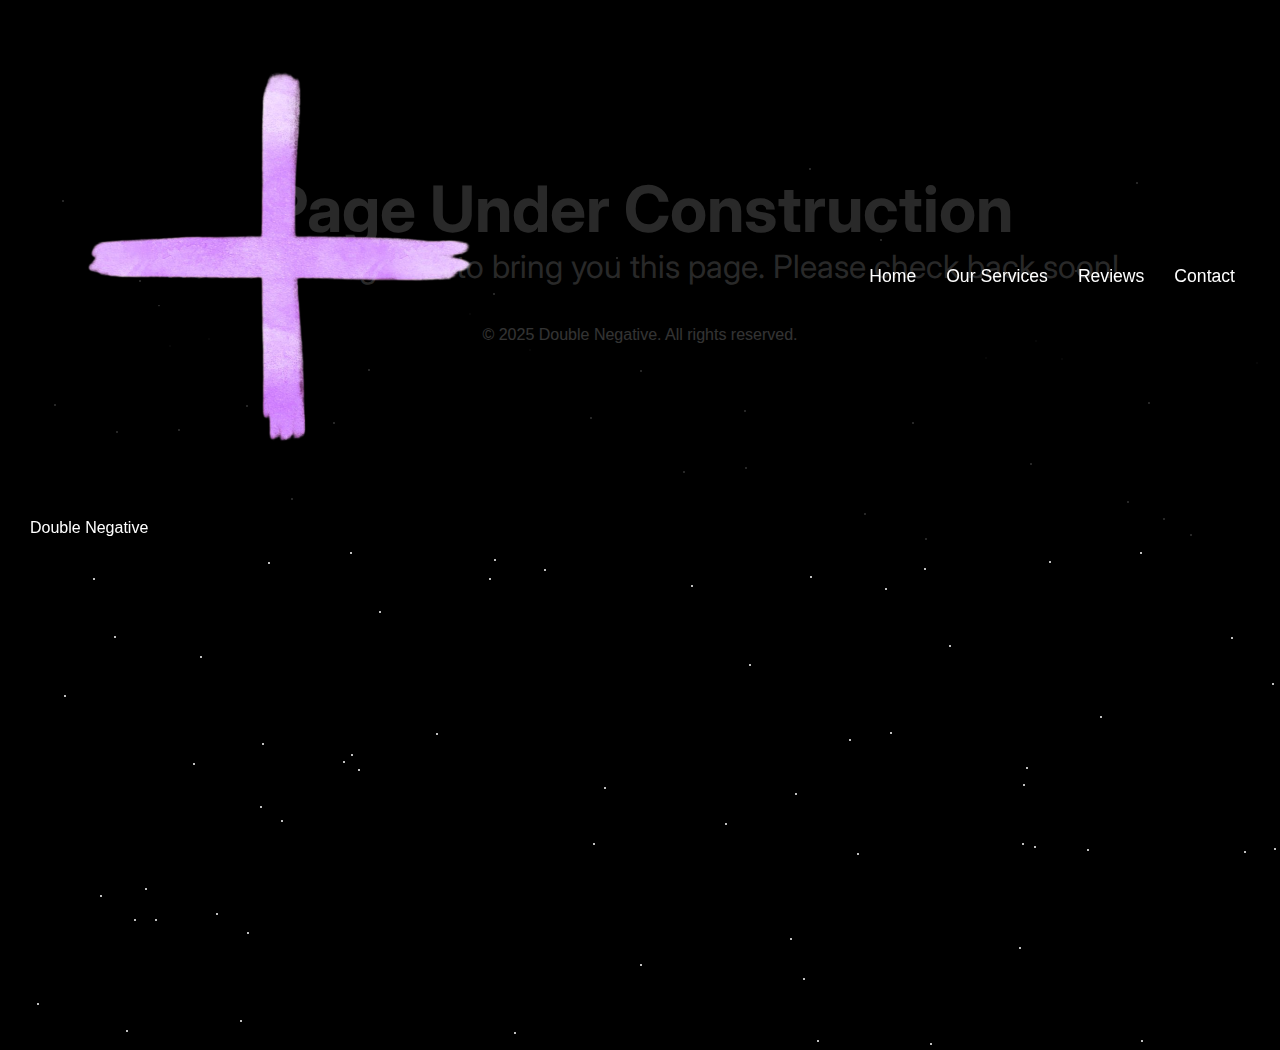
<file: reviews.html>
<!DOCTYPE html>
<html lang="en">
<head>
  <meta charset="UTF-8" />
  <meta name="viewport" content="width=device-width, initial-scale=1" />
  <title>Reviews - Double Negative</title>
  <link rel="icon" type="image/x-icon" href="assets/Favicon.ico" />
  <link href="https://fonts.googleapis.com/css2?family=Inter:wght@400;600&display=swap" rel="stylesheet" />
  <link rel="stylesheet" href="styles.css" />
  <link rel="stylesheet" href="mediaqueries.css" />
  <style>
    .under-construction {
      font-family: 'Inter', sans-serif;
      color: #ccc;
      font-size: 2rem;
      text-align: center;
      margin-top: 150px;
      padding: 20px;
    }
  </style>
</head>
<body>
  <!-- Purple Loading Bar -->
  <div class="loading-bar" id="loadingBar"></div>

  <!-- Navigation Bar -->
  <nav class="navbar">
    <div class="logo-container">
      <img src="assets/Logo.png" alt="Double Negative Logo" class="logo" />
      <div class="text">Double Negative</div>
    </div>

    <!-- Hamburger Button -->
    <button class="hamburger" id="hamburgerBtn" aria-label="Toggle menu">
      <span class="bar"></span>
      <span class="bar"></span>
      <span class="bar"></span>
    </button>

    <ul class="nav-links">
      <li><a href="index.html">Home</a></li>
      <li><a href="services.html">Our Services</a></li>
      <li><a href="reviews.html">Reviews</a></li>
      <li><a href="contact.html">Contact</a></li>
    </ul>
  </nav>

  <!-- Background Stars -->
  <div class="stars"></div>

  <!-- Under Construction Message -->
  <div class="under-construction">
    <h1>Page Under Construction</h1>
    <p>We are working hard to bring you this page. Please check back soon!</p>
  </div>

  <!-- Footer -->
  <footer>
    <p>&copy; 2025 Double Negative. All rights reserved.</p>
  </footer>

  <!-- Scripts -->
  <script>
    // --- Redirect to home with preloader on reload ---
    if (performance.getEntriesByType("navigation")[0]?.type === "reload" ||
        performance.navigation?.type === 1) {
      sessionStorage.setItem('showPreloader', 'true');
      window.location.href = "index.html";
    }

    document.addEventListener('DOMContentLoaded', function () {
      // Star background effect
      const starsContainer = document.querySelector('.stars');
      const numberOfStars = 100;
      for (let i = 0; i < numberOfStars; i++) {
        const star = document.createElement('div');
        star.classList.add('star');
        star.style.left = `${Math.random() * 100}vw`;
        star.style.top = `${Math.random() * 100}vh`;
        star.style.animationDelay = `${Math.random() * 5}s`;
        star.style.animationDuration = `${Math.random() * 5 + 5}s`;
        starsContainer.appendChild(star);
      }

      // Loading bar animation on navigation
      const loadingBar = document.getElementById('loadingBar');
      document.querySelectorAll('a[href]').forEach(link => {
        const href = link.getAttribute('href');
        if (
          href &&
          !href.startsWith('#') &&
          !link.hasAttribute('target') &&
          !href.startsWith('mailto:') &&
          !href.startsWith('tel:') &&
          !href.startsWith('javascript:')
        ) {
          link.addEventListener('click', function (e) {
            e.preventDefault();
            loadingBar.style.transition = 'none';
            loadingBar.style.width = '0';
            loadingBar.style.display = 'block';
            void loadingBar.offsetWidth;
            loadingBar.style.transition = 'width 0.8s cubic-bezier(.4,0,.2,1)';
            loadingBar.style.width = '100%';
            setTimeout(() => {
              window.location.href = href;
            }, 850);
          });
        }
      });

      // Animate loading bar on page unload
      window.addEventListener('beforeunload', function () {
        loadingBar.style.transition = 'none';
        loadingBar.style.width = '0';
        loadingBar.style.display = 'block';
        void loadingBar.offsetWidth;
        loadingBar.style.transition = 'width 0.8s cubic-bezier(.4,0,.2,1)';
        loadingBar.style.width = '100%';
      });

      // Hamburger menu toggle with touch support
      const hamburgerBtn = document.getElementById('hamburgerBtn');
      const navLinks = document.querySelector('.nav-links');

      function toggleMenu(e) {
        e.preventDefault();
        navLinks.classList.toggle('open');
      }

      hamburgerBtn.addEventListener('click', toggleMenu);
      hamburgerBtn.addEventListener('touchstart', toggleMenu);
    });
  </script>
</body>
</html>
</file>
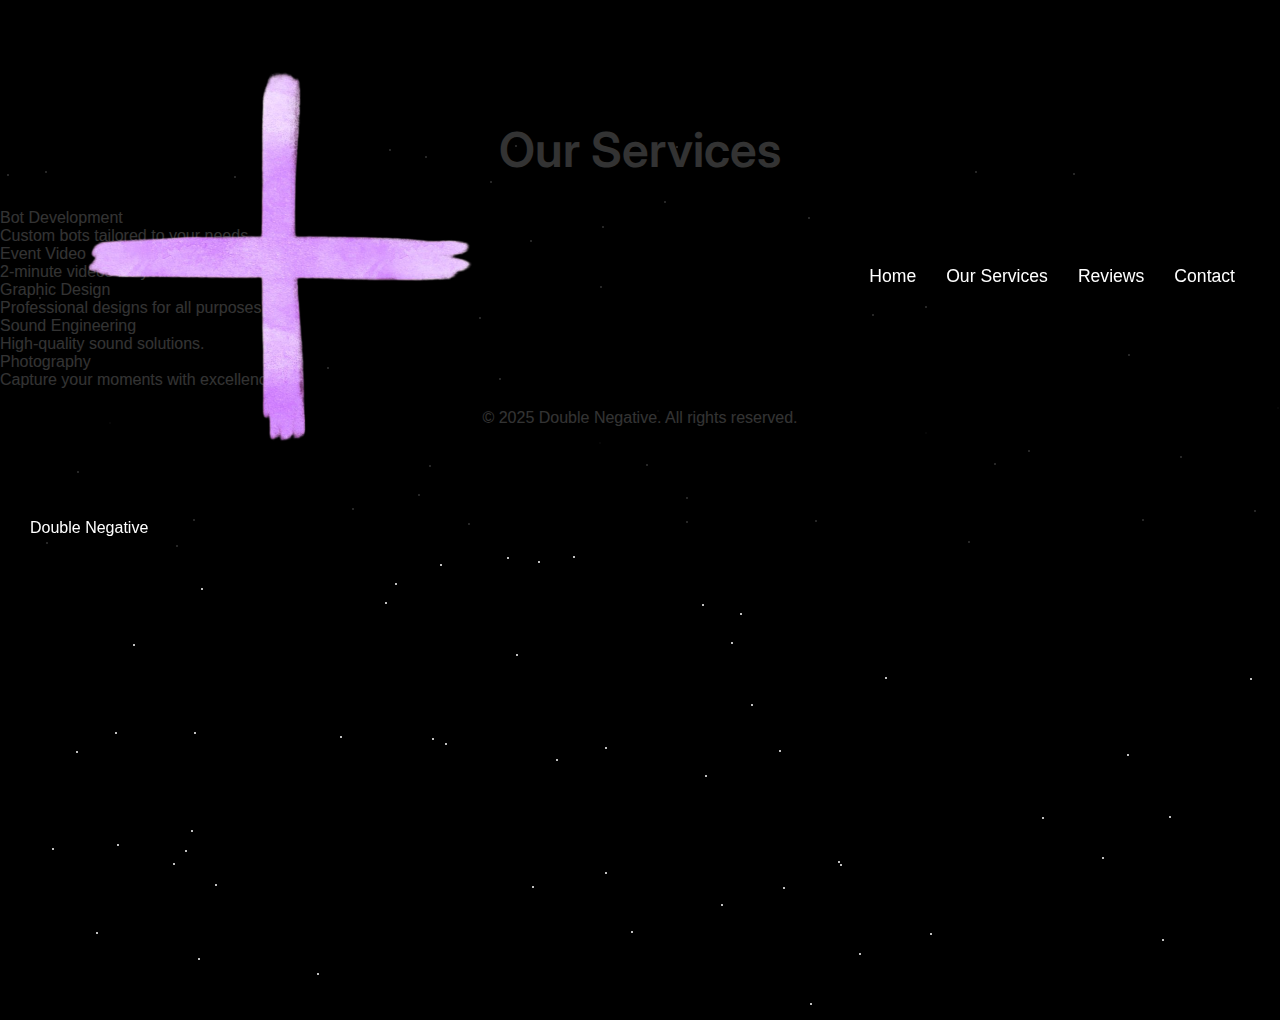
<file: services.html>
<!DOCTYPE html>
<html lang="en">
<head>
  <meta charset="UTF-8" />
  <meta name="viewport" content="width=device-width, initial-scale=1" />
  <title>Our Services - Double Negative</title>
  <link rel="icon" type="image/x-icon" href="assets/Favicon.ico" />
  <link href="https://fonts.googleapis.com/css2?family=Inter:wght@400;600&display=swap" rel="stylesheet" />
  <link rel="stylesheet" href="styles.css" />
  <link rel="stylesheet" href="mediaqueries.css" />
  <style>
    .page-title {
      font-family: 'Inter', sans-serif;
      font-size: 3rem;
      font-weight: 600;
      text-align: center;
      color: #fff;
      margin-top: 120px;
      margin-bottom: 30px;
      text-shadow: none !important;
      animation: none !important;
    }
  </style>
</head>
<body>
  <!-- Purple Loading Bar -->
  <div class="loading-bar" id="loadingBar"></div>

  <!-- Navigation Bar -->
  <nav class="navbar">
    <div class="logo-container">
      <img src="assets/Logo.png" alt="Double Negative Logo" class="logo" />
      <div class="text">Double Negative</div>
    </div>

    <!-- Hamburger Button -->
    <button class="hamburger" id="hamburgerBtn" aria-label="Toggle menu">
      <span class="bar"></span>
      <span class="bar"></span>
      <span class="bar"></span>
    </button>

    <ul class="nav-links">
      <li><a href="index.html">Home</a></li>
      <li><a href="services.html">Our Services</a></li>
      <li><a href="reviews.html">Reviews</a></li>
      <li><a href="contact.html">Contact</a></li>
    </ul>
  </nav>

  <!-- Background Stars -->
  <div class="stars"></div>

  <!-- Page Title -->
  <h1 class="page-title">Our Services</h1>

  <!-- Services Section -->
  <div class="services-container">
    <div class="service-card">
      <div class="service-title">Bot Development</div>
      <div class="service-description">Custom bots tailored to your needs.</div>
    </div>
    <div class="service-card">
      <div class="service-title">Event Video</div>
      <div class="service-description">2-minute videos for your events.</div>
    </div>
    <div class="service-card">
      <div class="service-title">Graphic Design</div>
      <div class="service-description">Professional designs for all purposes.</div>
    </div>
    <div class="service-card">
      <div class="service-title">Sound Engineering</div>
      <div class="service-description">High-quality sound solutions.</div>
    </div>
    <div class="service-card">
      <div class="service-title">Photography</div>
      <div class="service-description">Capture your moments with excellence.</div>
    </div>
  </div>

  <!-- Footer -->
  <footer>
    <p>&copy; 2025 Double Negative. All rights reserved.</p>
  </footer>

  <!-- Scripts -->
  <script>
    // --- Redirect to home with preloader on reload ---
    if (performance.getEntriesByType("navigation")[0]?.type === "reload" ||
        performance.navigation?.type === 1) {
      sessionStorage.setItem('showPreloader', 'true');
      window.location.href = "index.html";
    }

    document.addEventListener('DOMContentLoaded', function () {
      // Star background effect
      const starsContainer = document.querySelector('.stars');
      const numberOfStars = 100;
      for (let i = 0; i < numberOfStars; i++) {
        const star = document.createElement('div');
        star.classList.add('star');
        star.style.left = `${Math.random() * 100}vw`;
        star.style.top = `${Math.random() * 100}vh`;
        star.style.animationDelay = `${Math.random() * 5}s`;
        star.style.animationDuration = `${Math.random() * 5 + 5}s`;
        starsContainer.appendChild(star);
      }

      // Loading bar animation on navigation
      const loadingBar = document.getElementById('loadingBar');
      document.querySelectorAll('a[href]').forEach(link => {
        const href = link.getAttribute('href');
        if (
          href &&
          !href.startsWith('#') &&
          !link.hasAttribute('target') &&
          !href.startsWith('mailto:') &&
          !href.startsWith('tel:') &&
          !href.startsWith('javascript:')
        ) {
          link.addEventListener('click', function (e) {
            e.preventDefault();
            loadingBar.style.transition = 'none';
            loadingBar.style.width = '0';
            loadingBar.style.display = 'block';
            void loadingBar.offsetWidth;
            loadingBar.style.transition = 'width 0.8s cubic-bezier(.4,0,.2,1)';
            loadingBar.style.width = '100%';
            setTimeout(() => {
              window.location.href = href;
            }, 850);
          });
        }
      });

      // Animate loading bar on page unload
      window.addEventListener('beforeunload', function () {
        loadingBar.style.transition = 'none';
        loadingBar.style.width = '0';
        loadingBar.style.display = 'block';
        void loadingBar.offsetWidth;
        loadingBar.style.transition = 'width 0.8s cubic-bezier(.4,0,.2,1)';
        loadingBar.style.width = '100%';
      });

      // Hamburger menu toggle with touch support
      const hamburgerBtn = document.getElementById('hamburgerBtn');
      const navLinks = document.querySelector('.nav-links');

      function toggleMenu(e) {
        e.preventDefault();
        navLinks.classList.toggle('open');
      }

      hamburgerBtn.addEventListener('click', toggleMenu);
      hamburgerBtn.addEventListener('touchstart', toggleMenu);
    });
  </script>
</body>
</html>
</file>
<file: mediaqueries.css>
/* Hamburger Button Styles */
.hamburger {
    display: none;
    flex-direction: column;
    cursor: pointer;
    border: none;
    background: transparent;
    padding: 0;
    margin-left: 15px;
    z-index: 1200; /* Ensure on top */
  }
  
  .hamburger .bar {
    width: 25px;
    height: 3px;
    background-color: white;
    margin: 4px 0;
    transition: 0.3s;
  }
  
  /* Responsive styles */
  @media (max-width: 768px) {
    /* Navbar adjustments */
    .navbar {
      padding: 15px 20px;
      z-index: 1100; /* On top */
    }
  
    /* Show hamburger on mobile */
    .hamburger {
      display: flex;
    }
  
    /* Hide nav links by default on mobile */
    .navbar .nav-links {
      position: fixed;
      top: 60px; /* height of navbar */
      right: 0;
      height: calc(100vh - 60px);
      width: 200px;
      background: rgba(0, 0, 0, 0.95);
      flex-direction: column;
      align-items: flex-start;
      padding: 20px;
      transform: translateX(100%);
      transition: transform 0.3s ease-in-out;
      z-index: 1150;
    }
  
    /* Show nav links when open */
    .navbar .nav-links.open {
      transform: translateX(0);
    }
  
    .navbar .nav-links li {
      margin: 15px 0;
    }
  }
  
  /* Responsive font sizes for index.html content */
  @media (max-width: 600px) {
    .content h1 {
      font-size: clamp(1.8rem, 5vw, 2.5rem);
    }
  
    .content h1 .highlight{
      font-size: clamp(1.8rem, 5vw, 2.5rem);
      color: #8a2be2;
    }
    .content p {
      font-size: clamp(0.9rem, 3.5vw, 1.2rem);
      line-height: 1.4;
    }
  }
</file>
<file: styles.css>
/* General Reset */
* {
  margin: 0;
  padding: 0;
  box-sizing: border-box;
}

body {
  font-family: 'Poppins', sans-serif;
  background: black;
  color: white;
  overflow: hidden;
  height: 100vh;
  position: relative;
}

/* Background Stars */
.stars {
  position: absolute;
  top: 0;
  left: 0;
  width: 100%;
  height: 100%;
  overflow: hidden;
  z-index: -1;
}

.star {
  position: absolute;
  width: 2px;
  height: 2px;
  background: white;
  border-radius: 50%;
  animation: floatStar 10s linear infinite, blinkStar 2s infinite alternate ease-in-out;
}

@keyframes floatStar {
  0% {
    transform: translateY(0);
  }
  100% {
    transform: translateY(100vh);
  }
}

@keyframes blinkStar {
  0% {
    opacity: 0.5;
  }
  50% {
    opacity: 1;
  }
  100% {
    opacity: 0.5;
  }
}

/* Navigation Bar */
.navbar {
  display: flex;
  justify-content: space-between;
  align-items: center;
  padding: 15px 30px;
  position: fixed;
  top: 0;
  width: 100%;
  background: rgba(0, 0, 0, 0.8);
  z-index: 1000;
}

.navbar .logo {
  font-size: 1.5rem;
  font-weight: 600;
  color: #fff;
  text-shadow: 0 0 5px #8a2be2;
}

.navbar .nav-links {
  display: flex;
  list-style: none;
}

.navbar .nav-links li {
  margin: 0 15px;
}

.navbar .nav-links a {
  color: white;
  text-decoration: none;
  font-size: 1.1rem;
  font-weight: 500;
  transition: color 0.3s ease;
}

.navbar .nav-links a:hover {
  color: #8a2be2;
}

/* Footer */
footer {
  text-align: center;
  padding: 20px;
  background: rgba(0, 0, 0, 0.8);
  color: white;
  position: relative;
  bottom: 0;
  width: 100%;
}
</file>
